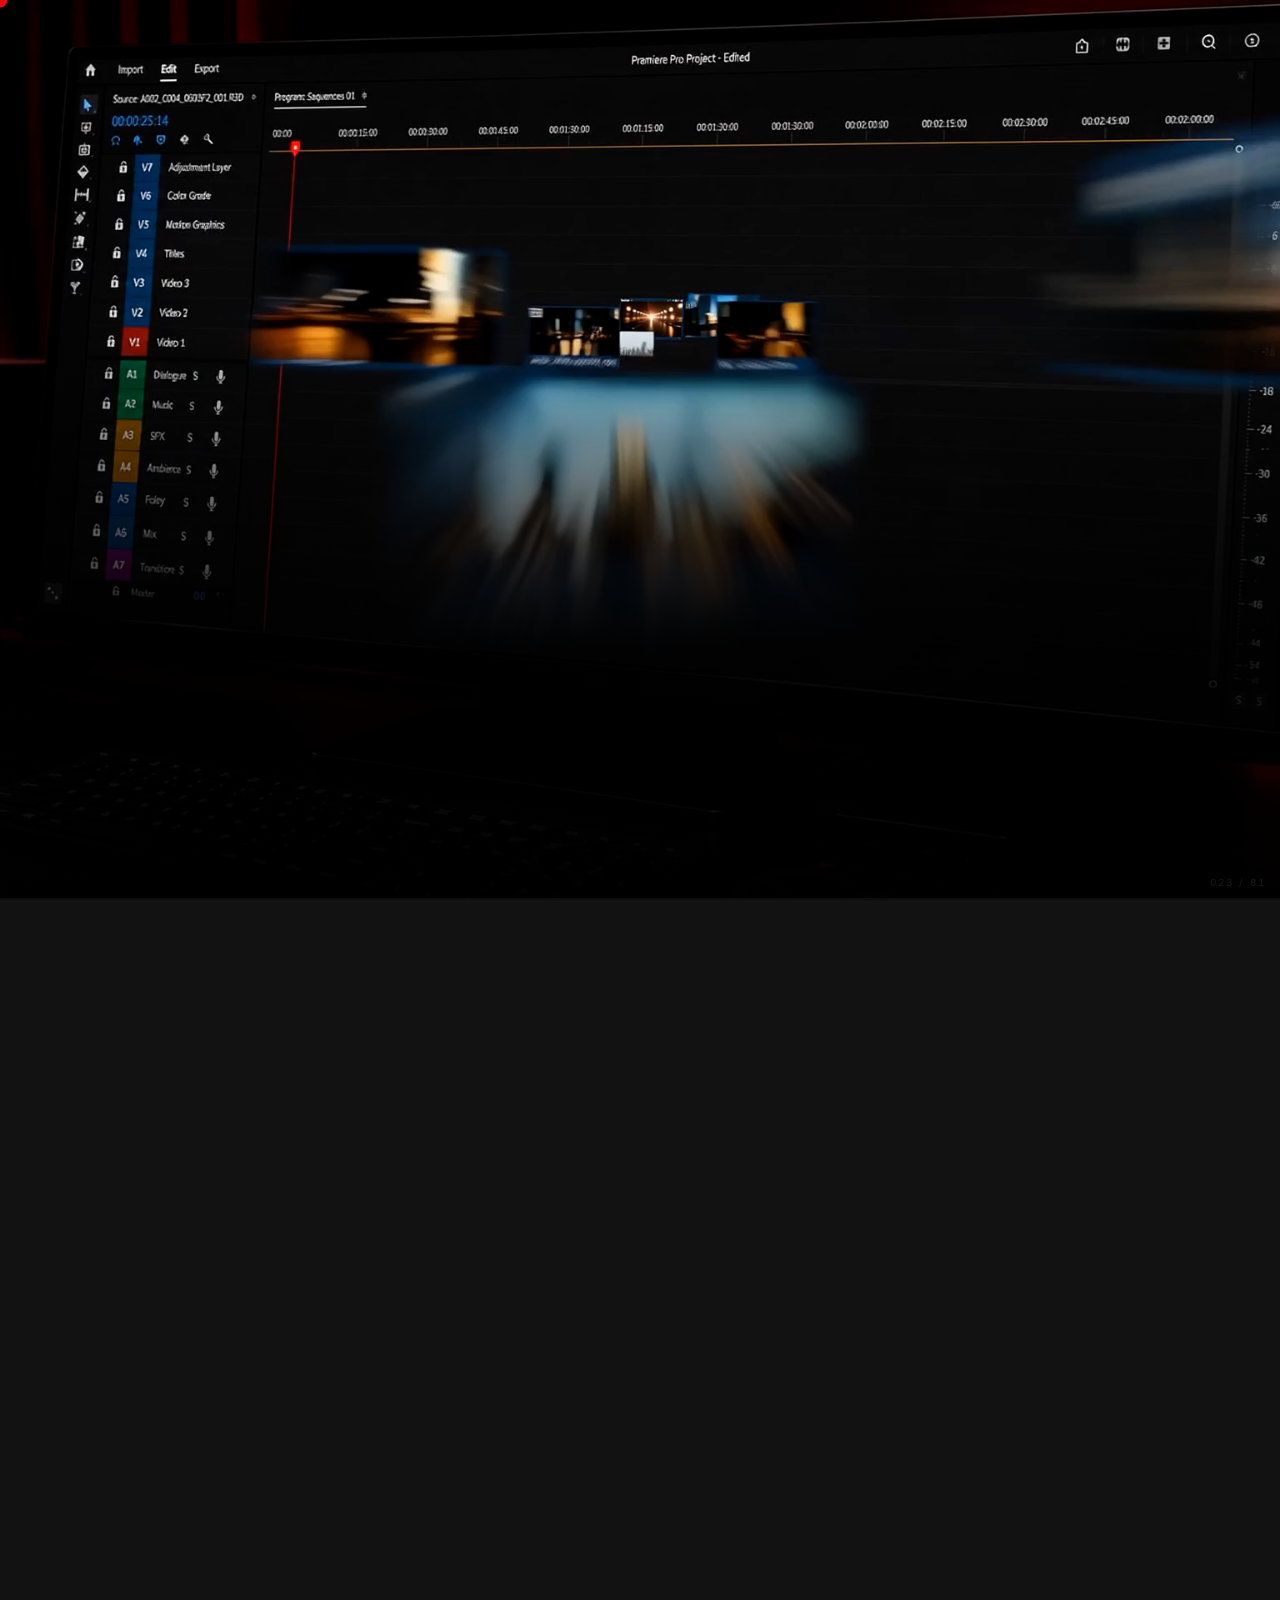
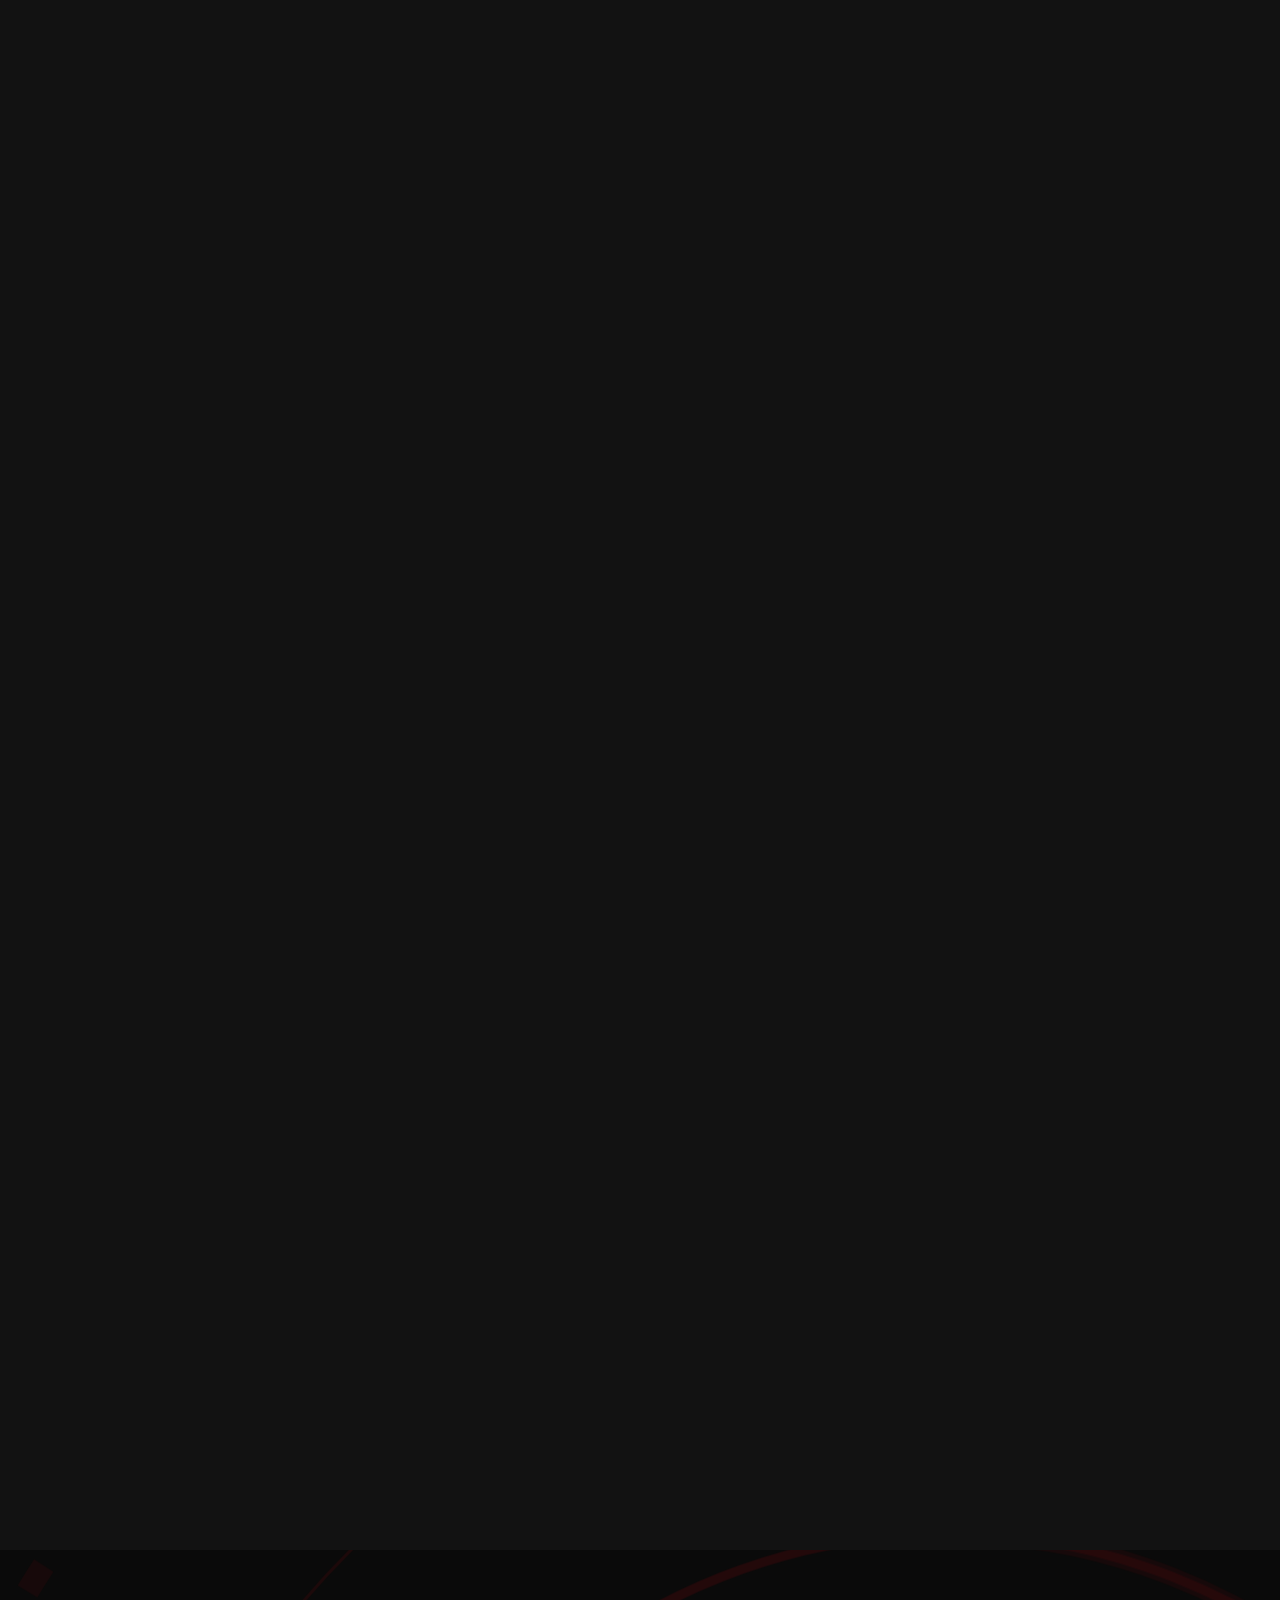
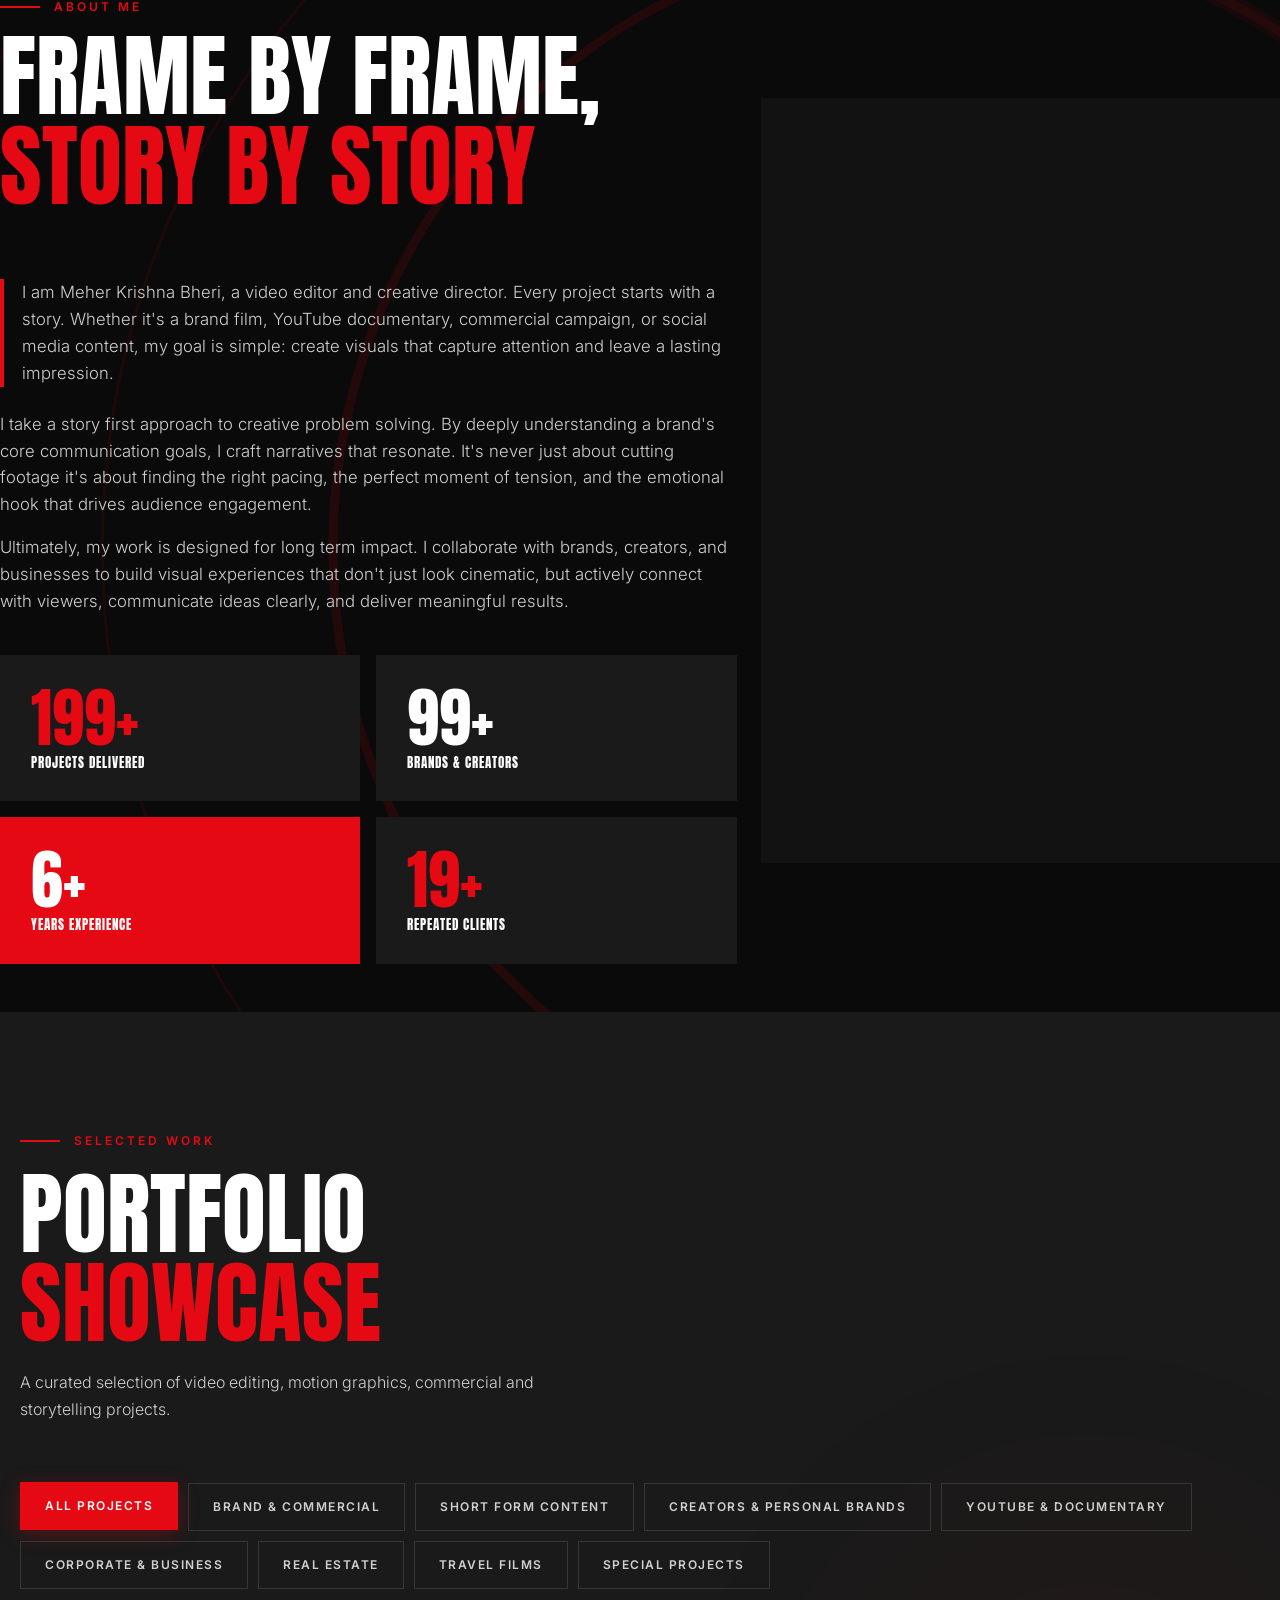
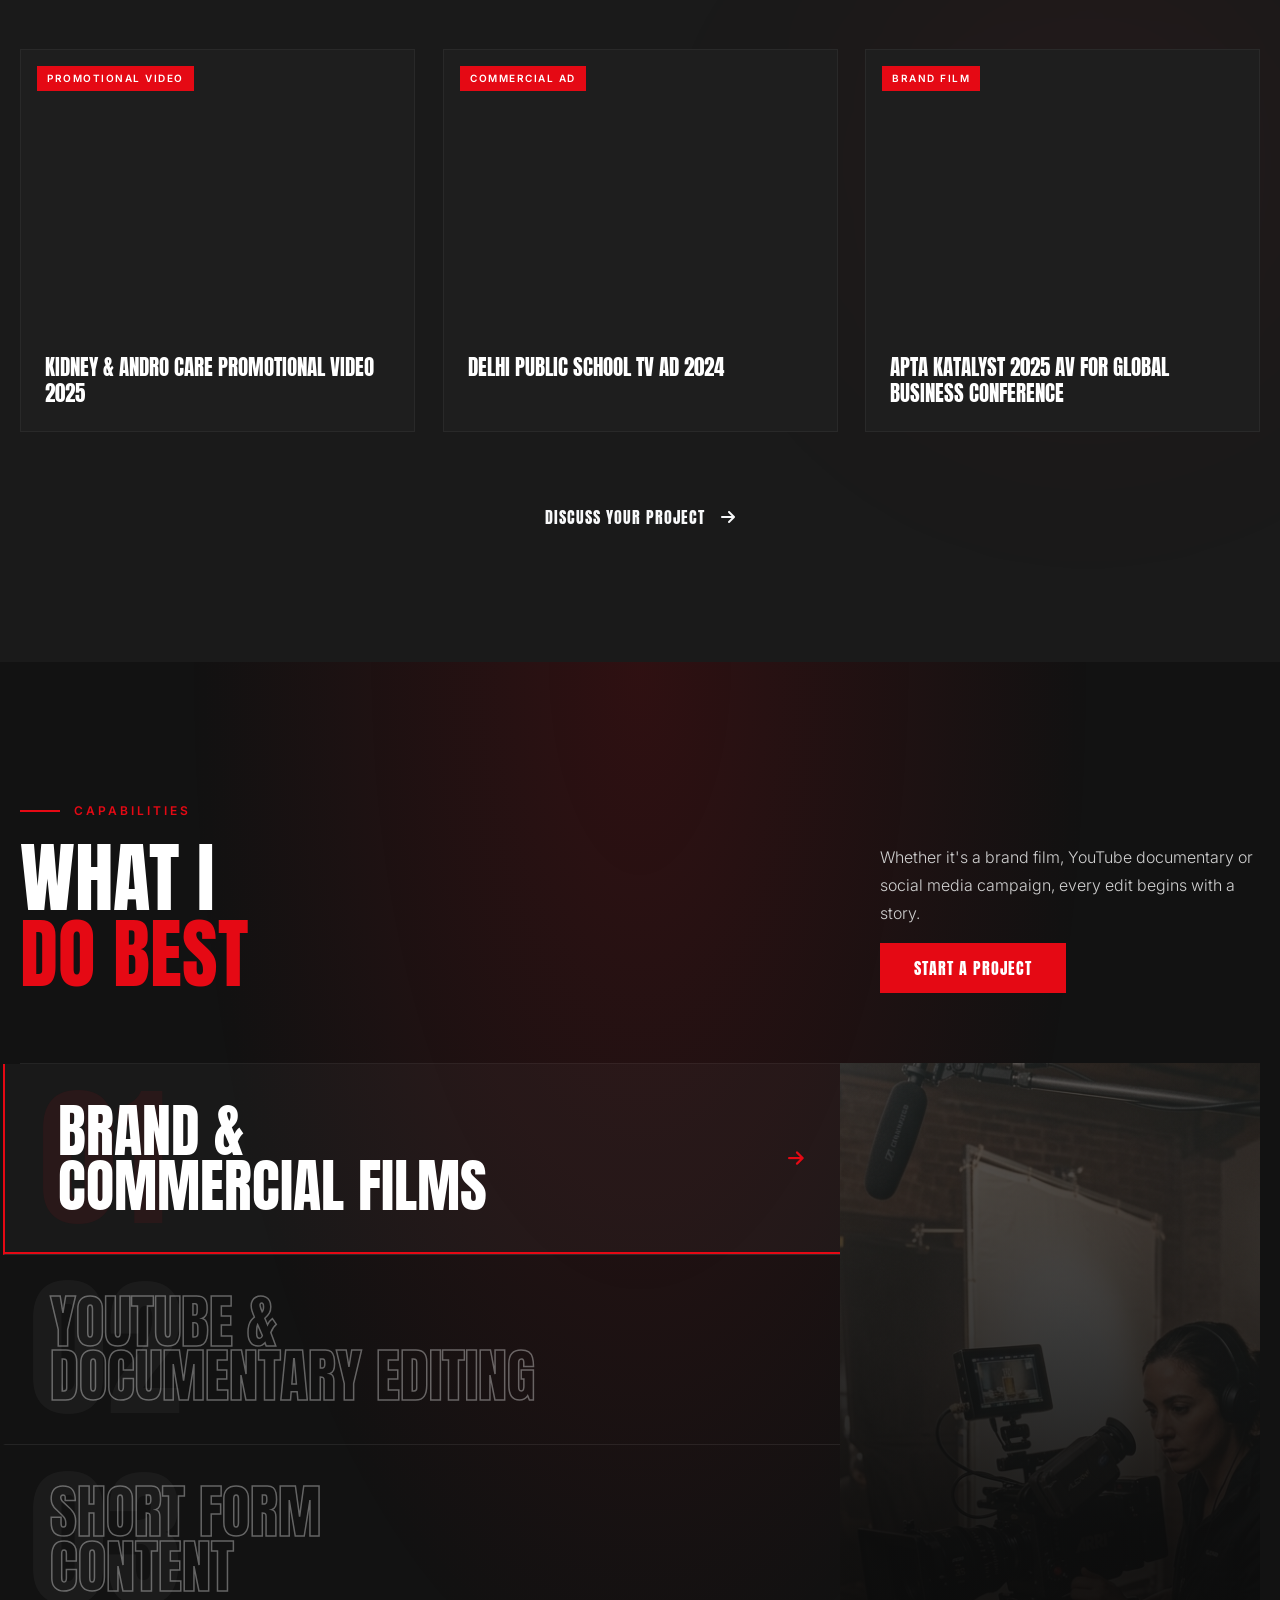
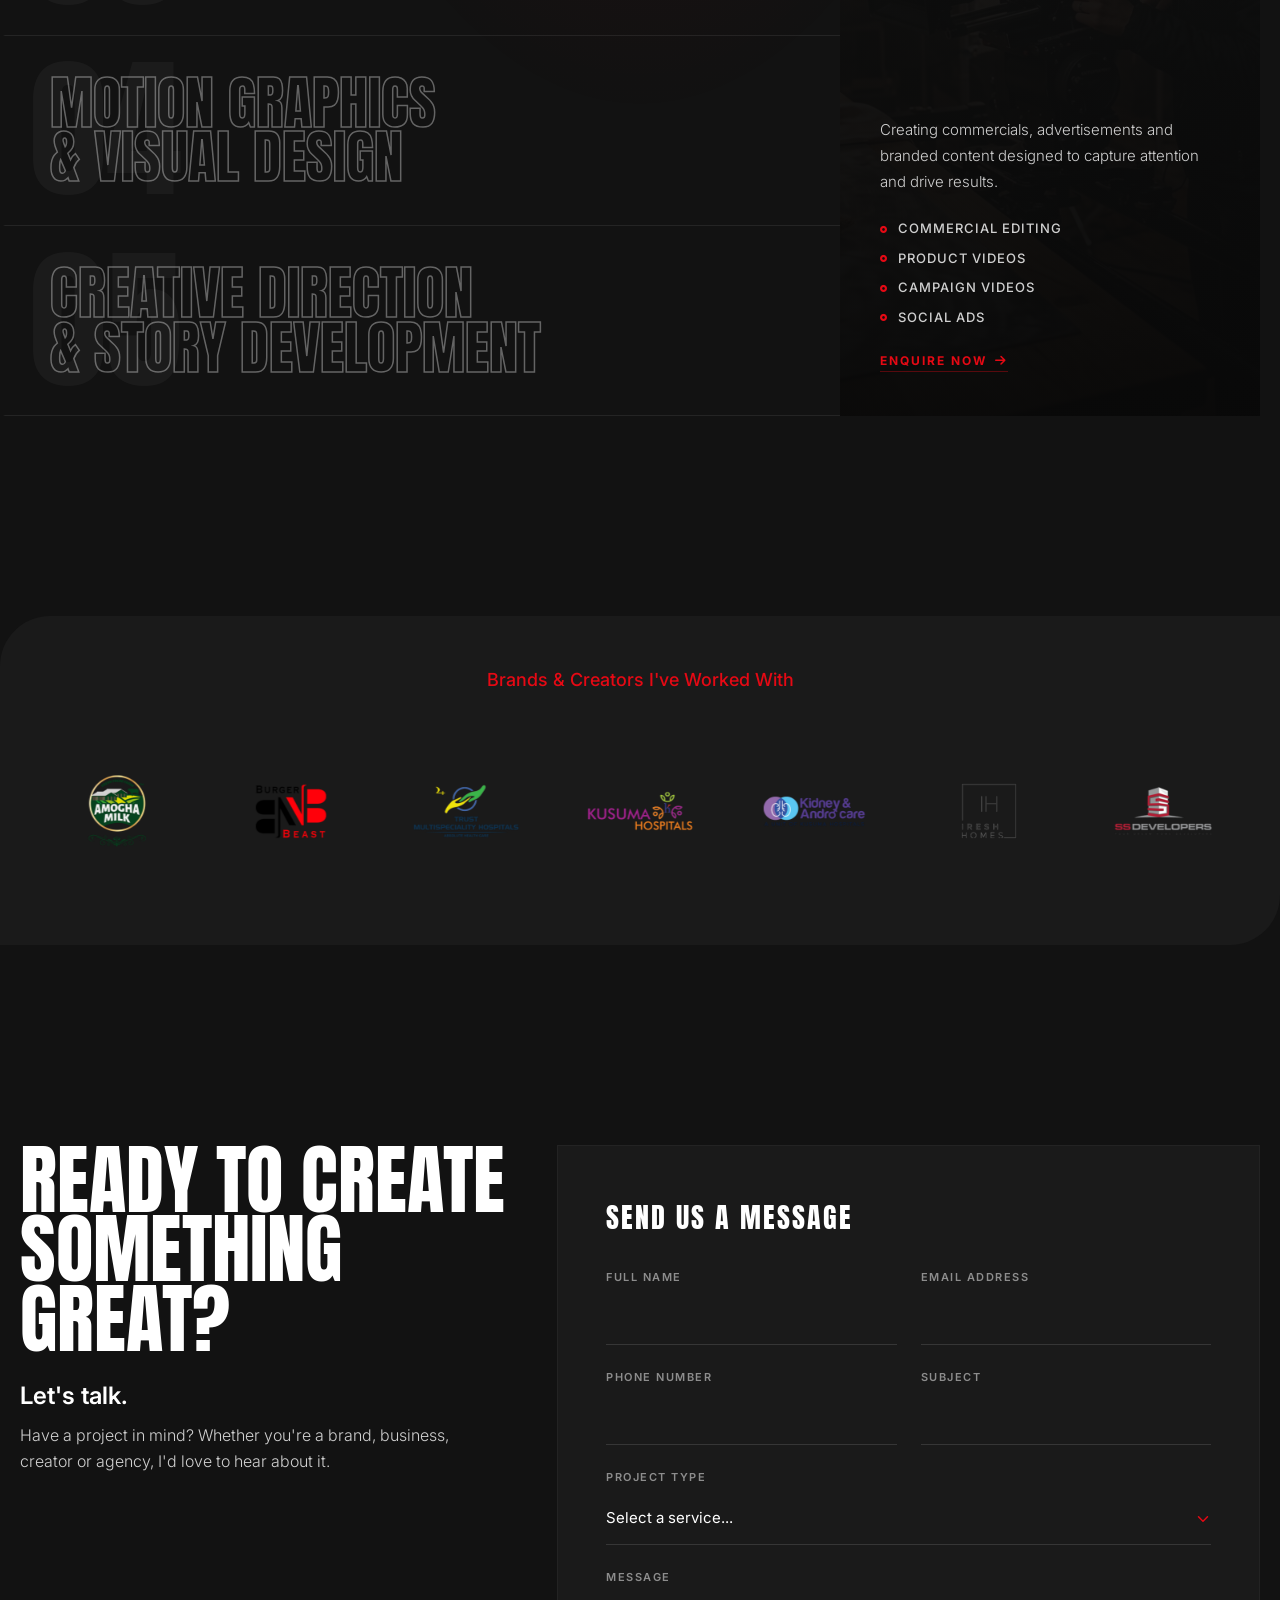
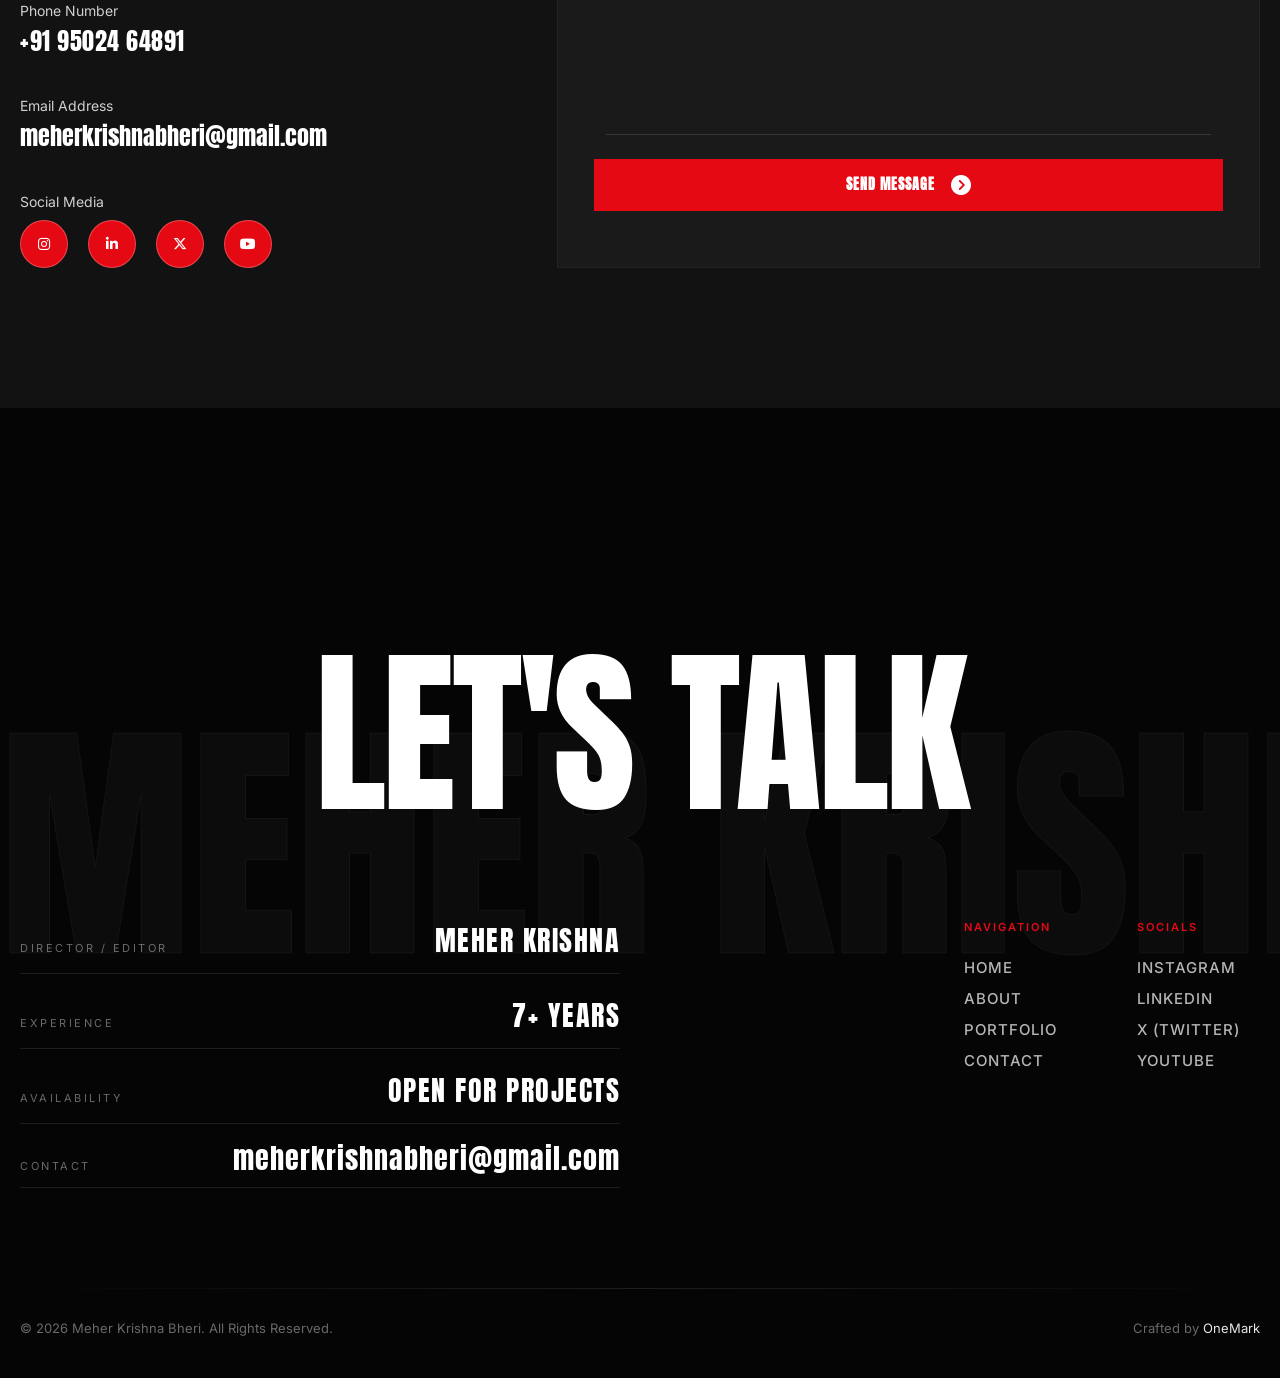
<file: index.html>
<!DOCTYPE html>
<html lang="en">
<head>
    <meta charset="UTF-8">
    <meta name="viewport" content="width=device-width, initial-scale=1.0">
    <title>Meher Krishna Bheri — Video Editor &amp; Creative Director</title>
    <meta name="description" content="Meher Krishna Bheri is a professional video editor and creative director with 7+ years of experience. Worked with 50+ brands, companies and startups to create highly engaging content.">
    <meta property="og:title" content="Meher Krishna Bheri — Video Editor &amp; Creative Director">
    <meta property="og:description" content="Transforming raw footage into compelling stories. 7+ years of experience, 50+ brands served.">
    <meta property="og:image" content="./assets/images/og-image.jpg">
    <meta property="og:url" content="https://meherkrishna.com/">

    <!-- Favicon -->
    <link rel="icon" type="image/png" href="./assets/images/Favicon.png">

    <!-- Google Fonts -->
    <link rel="preconnect" href="https://fonts.googleapis.com">
    <link rel="preconnect" href="https://fonts.gstatic.com" crossorigin>
    <link rel="preconnect" href="https://cdn.jsdelivr.net" crossorigin>
    <link rel="preconnect" href="https://cdnjs.cloudflare.com" crossorigin>
    <link href="https://fonts.googleapis.com/css2?family=Anton&family=Inter:wght@300;400;500;600;700&display=swap" rel="stylesheet">
    <!-- Bootstrap 5 -->
    <link rel="stylesheet" href="https://cdn.jsdelivr.net/npm/bootstrap@5.3.2/dist/css/bootstrap.min.css">
    <!-- Font Awesome 6 -->
    <link rel="stylesheet" href="https://cdnjs.cloudflare.com/ajax/libs/font-awesome/6.5.0/css/all.min.css">
    <!-- Swiper CSS -->
    <link rel="stylesheet" href="https://cdn.jsdelivr.net/npm/swiper@11/swiper-bundle.min.css">
    <!-- Custom CSS -->
    <link rel="stylesheet" href="./assets/css/main.css">
    <link rel="stylesheet" href="./assets/css/responsive.css">
</head>
<body>



    <!-- Main Section -->
    <main>

        <!-- ============================================
             TIMELINE SCROLLYTELLING SECTION
             ============================================ -->
        <section id="timeline-section">

            <!-- Loading screen -->
            <div id="tl-loader">
                <div class="tl-spinner-ring"></div>
                <p class="tl-loader-text">Loading sequence<span class="tl-dots"></span></p>
            </div>

            <!-- The outer spacer drives scroll distance -->
            <div class="timeline-scroll-spacer">
                <div class="timeline-sticky-container">

                    <!-- Canvas renders each frame -->
                    <canvas id="timeline-canvas"></canvas>

                    <!-- ── Hero Overlay · 0–30% · Full bottom panel ── -->
                    <div class="tl-overlay tl-hero-overlay" id="tl-text-0">
                        <div class="tl-hero-inner hero-container">
                            <!-- Top row: name + description -->
                            <div class="d-flex flex-column flex-md-row gspace-2 justify-content-between align-items-start align-items-md-center mb-0">
                                <div class="home-title-container text-md-start">
                                    <h1 id="tl-beat-name" class="text-md-start">Meher Krishna Bheri</h1>
                                    <p id="tl-beat-tagline" class="hero-tagline text-md-start" style="font-family: var(--font-family-2); font-size: 15px; color: var(--accent-color); font-weight: 600; letter-spacing: 2px; text-transform: uppercase; margin-top: 8px; max-width: none; margin-left: 0;">Turning Ideas Into Visual Stories <span class="hide-on-mobile">That Engage, Inspire & Convert</span></p>
                                </div>
                                <div class="home-avatar-container text-md-start" id="tl-beat-desc">
                                    <p class="hero-supporting-copy">Helping brands, creators and businesses <br class="d-md-none">turn ideas into stories people remember.</p>
                                    <div class="d-flex flex-row flex-wrap align-items-center gspace-2 mt-3" id="tl-beat-badges">
                                        <div class="banner-exp-badge">
                                            <span class="banner-exp-number"><span data-count="7">0</span><span class="stat-plus">+</span></span>
                                            <span class="banner-exp-label text-start">Years<br>Experience</span>
                                        </div>
                                        <div class="stat-divider" style="width: 1px; height: 40px; background: rgba(255,255,255,0.2);"></div>
                                        <div class="banner-exp-badge">
                                            <span class="banner-exp-number"><span data-count="200">0</span><span class="stat-plus">+</span></span>
                                            <span class="banner-exp-label text-start">Projects<br>Delivered</span>
                                        </div>
                                        <div class="stat-divider hide-on-mobile" style="width: 1px; height: 40px; background: rgba(255,255,255,0.2);"></div>
                                        <div class="banner-exp-badge hide-on-mobile">
                                            <span class="banner-exp-number"><span data-count="100">0</span>+</span>
                                            <span class="banner-exp-label">Brands &<br>Creators</span>
                                        </div>
                                    </div>
                                    <div class="d-flex flex-row hero-btns-container mt-2" id="tl-beat-btns">
                                        <a href="#section-projects" class="btn btn-accent hero-btn">
                                            Visit Portfolio
                                        </a>
                                        <a href="#contact-section" class="btn btn-outline-light hero-btn hero-btn-secondary">
                                            Get in Touch
                                        </a>
                                    </div>
                                </div>
                            </div>
                            <!-- Divider -->
                            <div class="home-divider hide-on-mobile" id="tl-beat-divider"></div>
                            <!-- Bottom row: social -->
                            <div class="d-flex flex-column flex-md-row w-100 align-items-center justify-content-end hero-bottom-row">
                                <div class="d-flex flex-row flex-wrap align-items-center hero-social-container" id="tl-beat-social">
                                    <a href="https://www.instagram.com/meher_onemark" class="social-icon social-icon--circle" target="_blank" aria-label="Instagram"><i class="fa-brands fa-instagram"></i></a>
                                    <a href="https://www.linkedin.com/in/meherkrishnabheri" class="social-icon social-icon--circle" target="_blank" aria-label="LinkedIn"><i class="fa-brands fa-linkedin-in"></i></a>
                                    <a href="https://x.com/meherkrishna5?s=11" class="social-icon social-icon--circle" target="_blank" aria-label="X Twitter"><i class="fa-brands fa-x-twitter"></i></a>
                                    <a href="https://www.youtube.com/@meherkrishna1103" class="social-icon social-icon--circle" target="_blank" aria-label="YouTube"><i class="fa-brands fa-youtube"></i></a>
                                </div>
                            </div>
                        </div>
                        <!-- Scroll hint -->
                        <div class="tl-scroll-hint tl-hero-scroll-hint" id="tl-beat-hint">
                            <span></span>
                            <span></span>
                            <span></span>
                        </div>
                    </div>



                    <div class="tl-progress-track">
                        <div class="tl-progress-fill" id="tl-progress"></div>
                    </div>

                    <!-- Frame counter (dev hint, subtle) -->
                    <div class="tl-frame-counter" id="tl-frame-counter"></div>

                </div>
            </div>
        </section>



        <!-- About Me Section -->
        <div id="section-about"></div>
        <section class="section-about-me position-relative overflow-hidden pt-4 pt-lg-5 pb-4 pb-lg-5" id="section-about">
            <!-- Cinematic Background Graphic -->
            <div class="about-bg-graphic" id="about-bg-graphic" aria-hidden="true">
                <svg viewBox="0 0 1000 1000" xmlns="http://www.w3.org/2000/svg" preserveAspectRatio="xMidYMid slice">
                    <!-- Concentric abstract timeline arcs (Thicker and brighter for visibility) -->
                    <circle cx="700" cy="500" r="400" stroke="var(--accent-color)" stroke-width="6" fill="none" opacity="0.8" />
                    <circle cx="700" cy="500" r="550" stroke="var(--accent-color)" stroke-width="2" fill="none" opacity="0.6" />
                    <circle cx="700" cy="500" r="700" stroke="var(--accent-color)" stroke-width="15" fill="none" opacity="0.4" stroke-dasharray="20 40" />
                    <circle cx="700" cy="500" r="850" stroke="var(--accent-color)" stroke-width="4" fill="none" opacity="0.3" />
                    <path d="M 700 -100 A 600 600 0 0 1 700 1100" stroke="var(--accent-color)" stroke-width="30" fill="none" opacity="0.2" stroke-linecap="round" />
                    <path d="M 700 100 A 400 400 0 0 1 700 900" stroke="var(--accent-color)" stroke-width="12" fill="none" opacity="0.4" stroke-linecap="round" />
                </svg>
            </div>
            <style>
                .about-bg-graphic {
                    position: absolute;
                    top: -10%;
                    right: -10%;
                    width: 120%;
                    height: 120%;
                    z-index: 0;
                    pointer-events: none;
                    opacity: 0.15; /* Increased opacity from 0.05 to 0.15 for better visibility */
                    transform: translateY(var(--bg-parallax, 0px));
                    will-change: transform;
                }
                .about-bg-graphic svg {
                    width: 100%;
                    height: 100%;
                }
            </style>
            <div class="hero-container position-relative z-2">
                <!-- Main Content Area: Two-Column Layout with Integrated Grid -->
                <div class="row g-4 align-items-center">
                    
                    <!-- Left Column: Biography & Stats -->
                    <div class="col-lg-7 reveal-once about-text-container d-flex flex-column">
                        <style>
                            /* ABOUT ME Heading */
                            .anim-heading {
                                opacity: 0;
                                transform: translateY(20px);
                                transition: opacity 0.6s cubic-bezier(0.16, 1, 0.3, 1), transform 0.6s cubic-bezier(0.16, 1, 0.3, 1);
                            }
                            .about-text-container.visible .anim-heading {
                                opacity: 1;
                                transform: translateY(0);
                            }

                            /* Subtitle */
                            .anim-subtitle {
                                opacity: 0;
                                transform: translateY(10px);
                                transition: opacity 0.6s cubic-bezier(0.16, 1, 0.3, 1), transform 0.6s cubic-bezier(0.16, 1, 0.3, 1);
                                transition-delay: 100ms;
                            }
                            .about-text-container.visible .anim-subtitle {
                                opacity: 1;
                                transform: translateY(0);
                            }

                            /* Red Accent Line */
                            .anim-red-line {
                                position: relative;
                            }
                            .anim-red-line::before {
                                content: '';
                                position: absolute;
                                left: 0;
                                top: 0;
                                width: 2px;
                                height: 100%;
                                background-color: var(--accent-color);
                                transform-origin: top;
                                transform: scaleY(0);
                                transition: transform 0.7s cubic-bezier(0.16, 1, 0.3, 1);
                            }
                            .about-text-container.visible .anim-red-line::before {
                                transform: scaleY(1);
                            }

                            /* Paragraphs */
                            .anim-p {
                                opacity: 0;
                                transform: translateY(10px);
                                transition: opacity 0.6s cubic-bezier(0.16, 1, 0.3, 1), transform 0.6s cubic-bezier(0.16, 1, 0.3, 1);
                            }
                            .about-text-container.visible .anim-p {
                                opacity: 1;
                                transform: translateY(0);
                            }
                            .about-text-container.visible .anim-p:nth-child(1) { transition-delay: 150ms; }
                            .about-text-container.visible .anim-p:nth-child(2) { transition-delay: 250ms; }
                            .about-text-container.visible .anim-p:nth-child(3) { transition-delay: 350ms; }
                            .about-text-container.visible .anim-p:nth-child(4) { transition-delay: 350ms; } /* For mobile alt text */

                            /* Stat Cards */
                            .anim-stat {
                                opacity: 0;
                                transform: translateY(15px);
                                transition: opacity 0.6s cubic-bezier(0.16, 1, 0.3, 1), transform 0.6s cubic-bezier(0.16, 1, 0.3, 1);
                            }
                            .about-text-container.visible .anim-stat {
                                opacity: 1;
                                transform: translateY(0);
                            }
                            .about-text-container.visible .col:nth-child(1) .anim-stat { transition-delay: 0ms; }
                            .about-text-container.visible .col:nth-child(2) .anim-stat { transition-delay: 100ms; }
                            .about-text-container.visible .col:nth-child(3) .anim-stat { transition-delay: 200ms; }
                            .about-text-container.visible .col:nth-child(4) .anim-stat { transition-delay: 300ms; }
                            
                            /* Stat Card Hover Effects */
                            .stat-card-custom {
                                transition: transform 0.4s cubic-bezier(0.16, 1, 0.3, 1), box-shadow 0.4s cubic-bezier(0.16, 1, 0.3, 1), border-color 0.4s ease !important;
                                border: 1px solid transparent !important;
                            }
                            .about-text-container.visible .stat-card-custom:hover {
                                transform: translateY(-5px);
                                box-shadow: 0 15px 30px rgba(229, 9, 20, 0.15); /* Subtle red glow */
                                border-color: rgba(229, 9, 20, 0.4) !important;
                            }
                            .stat-card-custom h3 span {
                                display: inline-block;
                                transition: transform 0.4s cubic-bezier(0.16, 1, 0.3, 1);
                            }
                            .stat-card-custom:hover h3 span {
                                transform: scale(1.02);
                            }
                        </style>

                        <!-- Name Block matching the mockup -->
                        <div class="about-name-block order-1 mb-4 mb-lg-5">
                            <div class="portfolio-label anim-heading mb-3">
                                <span class="portfolio-label-line"></span>
                                <span class="portfolio-label-text">ABOUT ME</span>
                            </div>
                            <h2 class="portfolio-heading anim-subtitle">FRAME BY FRAME,<br><span style="color: var(--accent-color);">STORY BY STORY</span></h2>
                        </div>
                        
                        <div class="core-service-description mb-3 mb-lg-4 w-100 order-3 order-lg-2 mt-3 mt-lg-0">
                            <p class="about-p mobile-intro-p anim-p anim-red-line" style="padding-left: 20px;">
                                I am Meher Krishna Bheri, a video editor and creative director. Every project starts with a story. Whether it's a brand film, YouTube documentary, commercial campaign, or social media content, my goal is simple: create visuals that capture attention and leave a lasting impression.
                            </p>
                            <p class="about-p mb-0 mt-2 mt-lg-3 d-none d-md-block anim-p">
                                I take a story first approach to creative problem solving. By deeply understanding a brand's core communication goals, I craft narratives that resonate. It's never just about cutting footage it's about finding the right pacing, the perfect moment of tension, and the emotional hook that drives audience engagement.
                            </p>
                            <p class="about-p mb-0 mt-2 mt-lg-3 d-none d-md-block anim-p">
                                Ultimately, my work is designed for long term impact. I collaborate with brands, creators, and businesses to build visual experiences that don't just look cinematic, but actively connect with viewers, communicate ideas clearly, and deliver meaningful results.
                            </p>
                            <p class="about-p mb-0 mt-2 mt-lg-3 d-block d-md-none anim-p">
                                I take a story-first approach to editing, crafting narratives that connect with audiences and support each brand's goals. Every frame is designed to capture attention, communicate clearly, and leave a lasting impact.
                            </p>
                        </div>

                        <!-- 2x2 Stats Grid -->
                        <div class="row row-cols-2 g-2 g-lg-3 mt-1 mt-lg-0 order-2 order-lg-3">
                            <!-- Stat 1 -->
                            <div class="col">
                                <div class="card h-100 stat-card-custom anim-stat" style="background-color: #1a1a1a; border: none; padding: 30px;">
                                    <div class="d-flex flex-column">
                                        <h3 style="color: var(--accent-color); font-family: var(--font-family-1); font-size: clamp(3rem, 5vw, 4rem); margin-bottom: 0; line-height: 1;"><span data-count="200">0</span>+</h3>
                                        <h4 style="color: #ffffff; font-family: var(--font-family-1); font-size: clamp(0.75rem, 1vw, 0.85rem); letter-spacing: 1px; margin-bottom: 0; margin-top: 5px;">PROJECTS DELIVERED</h4>
                                    </div>
                                </div>
                            </div>
                            <!-- Stat 2 -->
                            <div class="col">
                                <div class="card h-100 stat-card-custom anim-stat" style="background-color: #1a1a1a; border: none; padding: 30px;">
                                    <div class="d-flex flex-column">
                                        <h3 style="color: #ffffff; font-family: var(--font-family-1); font-size: clamp(3rem, 5vw, 4rem); margin-bottom: 0; line-height: 1;"><span data-count="100">0</span>+</h3>
                                        <h4 style="color: #ffffff; font-family: var(--font-family-1); font-size: clamp(0.75rem, 1vw, 0.85rem); letter-spacing: 1px; margin-bottom: 0; margin-top: 5px;">BRANDS &amp; CREATORS</h4>
                                    </div>
                                </div>
                            </div>
                            <!-- Stat 3 (highlighted) -->
                            <div class="col">
                                <div class="card h-100 stat-card-custom anim-stat" style="background-color: var(--accent-color); border: none; padding: 30px;">
                                    <div class="d-flex flex-column">
                                        <h3 style="color: #ffffff; font-family: var(--font-family-1); font-size: clamp(3rem, 5vw, 4rem); margin-bottom: 0; line-height: 1;"><span data-count="7">0</span>+</h3>
                                        <h4 style="color: #ffffff; font-family: var(--font-family-1); font-size: clamp(0.75rem, 1vw, 0.85rem); letter-spacing: 1px; margin-bottom: 0; margin-top: 5px;">YEARS EXPERIENCE</h4>
                                    </div>
                                </div>
                            </div>
                            <!-- Stat 4 -->
                            <div class="col">
                                <div class="card h-100 stat-card-custom anim-stat" style="background-color: #1a1a1a; border: none; padding: 30px;">
                                    <div class="d-flex flex-column">
                                        <h3 style="color: var(--accent-color); font-family: var(--font-family-1); font-size: clamp(3rem, 5vw, 4rem); margin-bottom: 0; line-height: 1;"><span data-count="20">0</span>+</h3>
                                        <h4 style="color: #ffffff; font-family: var(--font-family-1); font-size: clamp(0.75rem, 1vw, 0.85rem); letter-spacing: 1px; margin-bottom: 0; margin-top: 5px;">REPEATED CLIENTS</h4>
                                    </div>
                                </div>
                            </div>
                        </div>
                    </div>

                    <!-- Right Column: Portrait Image -->
                    <div class="col-lg-5 reveal-repeat portrait-anim-container" style="--reveal-delay: 200ms">
                        <style>
                            /* Override generic reveal fade/slide for this specific container */
                            .portrait-anim-container.reveal-repeat {
                                opacity: 1 !important;
                                transform: none !important;
                                transition: none !important;
                            }

                            .about-image-wrapper {
                                position: relative;
                                width: 100%;
                                height: 100%;
                                min-height: 400px;
                                display: block;
                            }

                            /* Background Glow */
                            .about-image-glow {
                                position: absolute;
                                top: 50%;
                                left: 50%;
                                transform: translate(-50%, -50%);
                                width: 80%;
                                height: 80%;
                                background: radial-gradient(circle, rgba(229, 9, 20, 0.4) 0%, rgba(18, 18, 18, 0) 70%);
                                filter: blur(60px);
                                z-index: 0;
                                pointer-events: none;
                                opacity: 0; /* Hidden initially */
                                transition: opacity 1.2s cubic-bezier(0.16, 1, 0.3, 1);
                            }

                            .portrait-anim-container.visible .about-image-glow {
                                opacity: 1;
                                transition-delay: calc(var(--reveal-delay, 0ms) + 400ms);
                            }

                            /* Mask Reveal - Sweeps left to right using a robust physical overlay */
                            .portrait-mask {
                                position: relative;
                                overflow: hidden; /* Prevent the scaled image from overflowing */
                                width: 100%;
                                height: 100%;
                            }
                            
                            .portrait-mask::after {
                                content: "";
                                position: absolute;
                                top: -1px; right: -1px; bottom: -1px; left: -1px; /* Small overlap to prevent bleed */
                                background-color: var(--secondary); /* Matches body background perfectly */
                                z-index: 5;
                                transform-origin: right center;
                                transition: transform 1.2s cubic-bezier(0.16, 1, 0.3, 1);
                                will-change: transform;
                            }

                            .portrait-anim-container.visible .portrait-mask::after {
                                transform: scaleX(0); /* Sweeps the mask off to the right */
                                transition-delay: var(--reveal-delay, 0ms);
                            }

                            /* Subtle Scale Animation */
                            .portrait-scale-wrapper {
                                transform: scale(1.05);
                                transform-origin: center center;
                                transition: transform 1.2s cubic-bezier(0.16, 1, 0.3, 1);
                                will-change: transform;
                            }

                            .portrait-anim-container.visible .portrait-scale-wrapper {
                                transform: scale(1);
                                transition-delay: var(--reveal-delay, 0ms);
                            }

                            /* Base Image Setup */
                            .about-portrait {
                                width: 100%;
                                height: auto;
                                display: block;
                                will-change: opacity, transform;
                            }

                            .portrait-bw {
                                position: relative;
                                z-index: 1;
                                opacity: 1 !important; /* Guarantee visibility even if cached scripts add .reveal */
                                transform: none !important;
                            }

                            /* Color Image - Fades in on Hover */
                            .portrait-color {
                                position: absolute;
                                top: 0;
                                left: 0;
                                z-index: 2;
                                opacity: 0 !important;
                                transform: none !important;
                                transition: opacity 0.6s cubic-bezier(0.4, 0, 0.2, 1) !important;
                            }

                            .about-image-wrapper:hover .portrait-color {
                                opacity: 1 !important;
                            }
                        </style>
                        <div class="about-image-wrapper">
                            <div class="about-image-glow"></div>
                            <div class="portrait-mask">
                                <div class="portrait-scale-wrapper">
                                    <img loading="lazy" decoding="async" src="./assets/images/meher-portrait-bw.jpg" alt="Meher Krishna Bheri - Creative Director" class="img-fluid about-portrait portrait-bw">
                                    <img loading="lazy" decoding="async" src="./assets/images/meher-portrait.jpg" alt="Meher Krishna Bheri - Creative Director Color" class="img-fluid about-portrait portrait-color">
                                </div>
                            </div>
                        </div>
                    </div>

                    <!-- Inline Observer to bypass JS cache and timing issues -->
                    <script>
                        (function() {
                            if (!window.IntersectionObserver) return;
                            
                            // Number counter logic
                            function animateCounters(container) {
                                if (container.dataset.counted === 'true') return;
                                container.dataset.counted = 'true';
                                
                                const counters = container.querySelectorAll('[data-count]');
                                counters.forEach(function(counter, idx) {
                                    const target = +counter.getAttribute('data-count');
                                    const duration = 1500;
                                    const delay = idx * 100; // stagger start times
                                    
                                    setTimeout(function() {
                                        let start = null;
                                        function step(timestamp) {
                                            if (!start) start = timestamp;
                                            const progress = Math.min((timestamp - start) / duration, 1);
                                            // Smooth ease-out curve
                                            const ease = 1 - Math.pow(1 - progress, 4);
                                            counter.innerText = Math.floor(ease * target);
                                            if (progress < 1) {
                                                window.requestAnimationFrame(step);
                                            } else {
                                                counter.innerText = target;
                                            }
                                        }
                                        window.requestAnimationFrame(step);
                                    }, delay);
                                });
                            }

                            // Observer for repeatable reveals (Portrait)
                            var repeatObserver = new IntersectionObserver(function(entries) {
                                entries.forEach(function(entry) {
                                    if (entry.isIntersecting) {
                                        entry.target.classList.add('visible');
                                    } else {
                                        entry.target.classList.remove('visible');
                                    }
                                });
                            }, { threshold: 0.05, rootMargin: '150px 0px 150px 0px' });

                            // Observer for one-time reveals (Text & Stats)
                            var onceObserver = new IntersectionObserver(function(entries) {
                                entries.forEach(function(entry) {
                                    if (entry.isIntersecting) {
                                        entry.target.classList.add('visible');
                                        animateCounters(entry.target);
                                        onceObserver.unobserve(entry.target);
                                    }
                                });
                            }, { threshold: 0.1, rootMargin: '0px 0px -50px 0px' });
                            
                            // Let the browser paint, then attach observers
                            setTimeout(function() {
                                document.querySelectorAll('.reveal-repeat').forEach(function(el) {
                                    repeatObserver.observe(el);
                                });
                                document.querySelectorAll('.reveal-once').forEach(function(el) {
                                    onceObserver.observe(el);
                                });
                            }, 50);

                            // Subtle Parallax for Cinematic Background Graphic
                            var bgGraphic = document.getElementById('about-bg-graphic');
                            var aboutSection = document.getElementById('section-about');
                            if (bgGraphic && aboutSection) {
                                window.addEventListener('scroll', function() {
                                    // Use requestAnimationFrame for smooth performance
                                    window.requestAnimationFrame(function() {
                                        var sectionRect = aboutSection.getBoundingClientRect();
                                        // Only parallax when section is somewhat in view
                                        if (sectionRect.top < window.innerHeight && sectionRect.bottom > 0) {
                                            var parallaxOffset = sectionRect.top * 0.15; 
                                            bgGraphic.style.setProperty('--bg-parallax', parallaxOffset + 'px');
                                        }
                                    });
                                }, { passive: true });
                            }
                        })();
                    </script>

                </div>
            </div>
        </section>

        <!-- Portfolio Showcase Section -->
        <div id="section-projects"></div>
        <section class="section section-portfolio bg-accent-color-5">
            <div class="hero-container">

                <!-- Section Header -->
                <div class="portfolio-section-header">
                    <div class="portfolio-label">
                        <span class="portfolio-label-line"></span>
                        <span class="portfolio-label-text">Selected Work</span>
                    </div>
                    <h2 class="portfolio-heading">Portfolio<br><span style="color: var(--accent-color);">Showcase</span></h2>
                    <p class="portfolio-subtitle">A curated selection of video editing, motion graphics, commercial and storytelling projects.</p>
                </div>

                <!-- Category Filters -->
                <div class="portfolio-filters" id="portfolio-filters">
                    <button class="pf-btn pf-btn--active" data-filter="all">All Projects</button>
                    <button class="pf-btn" data-filter="brand-commercial">Brand &amp; Commercial</button>
                    <button class="pf-btn" data-filter="short-form-content">Short Form Content</button>
                    <button class="pf-btn" data-filter="creators-personal-brands">Creators &amp; Personal Brands</button>
                    <button class="pf-btn" data-filter="youtube-documentary">YouTube &amp; Documentary</button>
                    <button class="pf-btn" data-filter="corporate-business">Corporate &amp; Business</button>
                            <button class="pf-btn" data-filter="real-estate">Real Estate</button>
                    <button class="pf-btn" data-filter="travel-films">Travel Films</button>
                    <button class="pf-btn" data-filter="special-projects">Special Projects</button>
                </div>

                <!-- Portfolio Cards Grid -->
                <style>
                    /* Portfolio Premium Hover Interactions */
                    .portfolio-card {
                        transition: box-shadow 0.5s ease, transform 0.5s ease;
                        position: relative;
                        overflow: hidden; /* To contain the red line if needed */
                    }
                    .portfolio-card::after {
                        content: '';
                        position: absolute;
                        bottom: 0;
                        left: 0;
                        width: 0;
                        height: 3px;
                        background-color: var(--accent-color);
                        transition: width 0.5s cubic-bezier(0.16, 1, 0.3, 1);
                        z-index: 10;
                    }
                    .portfolio-card:hover::after {
                        width: 100%;
                    }
                    .portfolio-card:hover {
                        transform: translateY(-4px);
                        box-shadow: 0 20px 40px rgba(0,0,0,0.4);
                    }
                    .portfolio-card__bg {
                        transition: transform 0.7s cubic-bezier(0.16, 1, 0.3, 1) !important;
                    }
                    .portfolio-card:hover .portfolio-card__bg {
                        transform: scale(1.05) !important;
                    }
                    .portfolio-card__play {
                        transition: transform 0.4s cubic-bezier(0.175, 0.885, 0.32, 1.275) !important;
                    }
                    .portfolio-card:hover .portfolio-card__play {
                        transform: scale(1.1) !important;
                    }
                </style>
                <div class="portfolio-grid" id="portfolio-grid">
                </div><!-- /.portfolio-grid -->

                <!-- View All CTA -->
                <div class="portfolio-cta-row">
                    <a href="#contact-section" class="btn btn-outline-light rounded-0">
                        Discuss Your Project <i class="fa-solid fa-arrow-right ms-2"></i>
                    </a>
                </div>

            </div>
        </section>

        <!-- Modal Video Section -->
        <div class="section p-0">
            <div id="modal-overlay" class="modal-overlay">
                <span class="my-close" id="modal-close-btn"><i class="fa-solid fa-xmark"></i></span>
                <div class="my-modal">
                    <iframe id="my-video-frame" allowfullscreen title="Video Player"></iframe>
                </div>
            </div>
        </div>

        <!-- Service Section -->
        <div id="section-services"></div>
        <section class="section service-content-banner">
            <div class="hero-container">

                <!-- Section Header -->
                <div class="svc-header">
                    <div class="svc-header__left">
                        <div class="portfolio-label">
                            <span class="portfolio-label-line"></span>
                            <span class="portfolio-label-text">Capabilities</span>
                        </div>
                        <h2 class="svc-heading">What I<br><span style="color:var(--accent-color)">Do Best</span></h2>
                    </div>
                    <div class="svc-header__right">
                        <p>Whether it's a brand film, YouTube documentary or social media campaign, every edit begins with a story.</p>
                        <a href="#contact-section" class="btn btn-accent mt-3">Start a Project</a>
                    </div>
                </div>

                <!-- Main Interactive Area -->
                <div class="svc-layout">

                    <!-- Left: Service Names -->
                    <style>
                        /* Services Premium Hover Interactions */
                        .svc-list {
                            transition: opacity 0.4s ease;
                        }
                        .svc-list:hover .svc-item:not(:hover) {
                            opacity: 0.4;
                            transform: scale(0.98);
                        }
                        .svc-item {
                            transition: opacity 0.4s cubic-bezier(0.16, 1, 0.3, 1), transform 0.4s cubic-bezier(0.16, 1, 0.3, 1), color 0.4s ease;
                            border-left: 2px solid transparent;
                            padding-left: 15px; /* Offset for the border */
                            margin-left: -17px;
                        }
                        .svc-item:hover, .svc-item--active {
                            border-left-color: var(--accent-color);
                        }
                    </style>
                    <div class="svc-list" id="svc-list">

                        <!-- Item 1 -->
                        <div class="svc-item svc-item--active" data-svc="1">
                            <div class="svc-item__inner">
                                <span class="svc-item__index">01</span>
                                <h3 class="svc-item__name">Brand &amp;<br>Commercial Films</h3>
                                <span class="svc-item__arrow"><i class="fa-solid fa-arrow-right"></i></span>
                            </div>
                            <div class="svc-item__bar"></div>
                        </div>

                        <!-- Item 2 -->
                        <div class="svc-item" data-svc="2">
                            <div class="svc-item__inner">
                                <span class="svc-item__index">02</span>
                                <h3 class="svc-item__name">YouTube &amp;<br>Documentary Editing</h3>
                                <span class="svc-item__arrow"><i class="fa-solid fa-arrow-right"></i></span>
                            </div>
                            <div class="svc-item__bar"></div>
                        </div>

                        <!-- Item 3 -->
                        <div class="svc-item" data-svc="3">
                            <div class="svc-item__inner">
                                <span class="svc-item__index">03</span>
                                <h3 class="svc-item__name">Short Form<br>Content</h3>
                                <span class="svc-item__arrow"><i class="fa-solid fa-arrow-right"></i></span>
                            </div>
                            <div class="svc-item__bar"></div>
                        </div>

                        <!-- Item 4 -->
                        <div class="svc-item" data-svc="4">
                            <div class="svc-item__inner">
                                <span class="svc-item__index">04</span>
                                <h3 class="svc-item__name">Motion Graphics<br>&amp; Visual Design</h3>
                                <span class="svc-item__arrow"><i class="fa-solid fa-arrow-right"></i></span>
                            </div>
                            <div class="svc-item__bar"></div>
                        </div>

                        <!-- Item 5 -->
                        <div class="svc-item" data-svc="5">
                            <div class="svc-item__inner">
                                <span class="svc-item__index">05</span>
                                <h3 class="svc-item__name">Creative Direction<br>&amp; Story Development</h3>
                                <span class="svc-item__arrow"><i class="fa-solid fa-arrow-right"></i></span>
                            </div>
                            <div class="svc-item__bar"></div>
                        </div>

                    </div><!-- /.svc-list -->

                    <!-- Right: Detail Panel -->
                    <div class="svc-panel" id="svc-panel">

                        <!-- Panel 1 -->
                        <div class="svc-panel__item svc-panel__item--active" data-panel="1">
                            <div class="svc-panel__bg" style="background-image: url('./assets/images/service_brand_commercial_1781007768016.png')"></div>
                            <div class="svc-panel__content">
                                <p class="svc-panel__desc">Creating commercials, advertisements and branded content designed to capture attention and drive results.</p>
                                <ul class="svc-panel__capabilities">
                                    <li><i class="fa-solid fa-circle-dot"></i> Commercial editing</li>
                                    <li><i class="fa-solid fa-circle-dot"></i> Product videos</li>
                                    <li><i class="fa-solid fa-circle-dot"></i> Campaign videos</li>
                                    <li><i class="fa-solid fa-circle-dot"></i> Social ads</li>
                                </ul>
                                <a href="#contact-section" class="svc-panel__cta">Enquire Now <i class="fa-solid fa-arrow-right"></i></a>
                            </div>
                        </div>

                        <!-- Panel 2 -->
                        <div class="svc-panel__item" data-panel="2">
                            <div class="svc-panel__bg" style="background-image: url('./assets/images/service_youtube_documentary_1781007779761.png')"></div>
                            <div class="svc-panel__content">
                                <p class="svc-panel__desc">Story driven editing that improves retention, pacing and audience engagement.</p>
                                <ul class="svc-panel__capabilities">
                                    <li><i class="fa-solid fa-circle-dot"></i> Long-form YouTube</li>
                                    <li><i class="fa-solid fa-circle-dot"></i> Documentaries</li>
                                    <li><i class="fa-solid fa-circle-dot"></i> Interviews</li>
                                    <li><i class="fa-solid fa-circle-dot"></i> Educational content</li>
                                </ul>
                                <a href="#contact-section" class="svc-panel__cta">Enquire Now <i class="fa-solid fa-arrow-right"></i></a>
                            </div>
                        </div>

                        <!-- Panel 3 -->
                        <div class="svc-panel__item" data-panel="3">
                            <div class="svc-panel__bg" style="background-image: url('./assets/images/service_short_form_1781007793849.png')"></div>
                            <div class="svc-panel__content">
                                <p class="svc-panel__desc">High-performing content optimized for Instagram Reels, TikTok and YouTube Shorts.</p>
                                <ul class="svc-panel__capabilities">
                                    <li><i class="fa-solid fa-circle-dot"></i> Reels</li>
                                    <li><i class="fa-solid fa-circle-dot"></i> Shorts</li>
                                    <li><i class="fa-solid fa-circle-dot"></i> Social clips</li>
                                    <li><i class="fa-solid fa-circle-dot"></i> Repurposed content</li>
                                </ul>
                                <a href="#contact-section" class="svc-panel__cta">Enquire Now <i class="fa-solid fa-arrow-right"></i></a>
                            </div>
                        </div>

                        <!-- Panel 4 -->
                        <div class="svc-panel__item" data-panel="4">
                            <div class="svc-panel__bg" style="background-image: url('./assets/images/service_motion_graphics_1781007806704.png')"></div>
                            <div class="svc-panel__content">
                                <p class="svc-panel__desc">Custom animations and graphics that elevate production quality and strengthen brand identity.</p>
                                <ul class="svc-panel__capabilities">
                                    <li><i class="fa-solid fa-circle-dot"></i> Motion graphics</li>
                                    <li><i class="fa-solid fa-circle-dot"></i> Logo animation</li>
                                    <li><i class="fa-solid fa-circle-dot"></i> Titles</li>
                                    <li><i class="fa-solid fa-circle-dot"></i> Explainers</li>
                                </ul>
                                <a href="#contact-section" class="svc-panel__cta">Enquire Now <i class="fa-solid fa-arrow-right"></i></a>
                            </div>
                        </div>

                        <!-- Panel 5 -->
                        <div class="svc-panel__item" data-panel="5">
                            <div class="svc-panel__bg" style="background-image: url('./assets/images/service_creative_direction_1781007820878.png')"></div>
                            <div class="svc-panel__content">
                                <p class="svc-panel__desc">From concept to final delivery, shaping ideas into compelling visual stories.</p>
                                <ul class="svc-panel__capabilities">
                                    <li><i class="fa-solid fa-circle-dot"></i> Concept development</li>
                                    <li><i class="fa-solid fa-circle-dot"></i> Script consultation</li>
                                    <li><i class="fa-solid fa-circle-dot"></i> Story structure</li>
                                    <li><i class="fa-solid fa-circle-dot"></i> Creative strategy</li>
                                </ul>
                                <a href="#contact-section" class="svc-panel__cta">Enquire Now <i class="fa-solid fa-arrow-right"></i></a>
                            </div>
                        </div>

                    </div><!-- /.svc-panel -->

                </div><!-- /.svc-layout -->

            </div>
        </section>



        <!-- Testimonials Section -->
        <section class="section testimonial-section position-relative overflow-hidden" style="display: none;">
            <div class="hero-container position-relative" style="z-index: 2;">
                <div class="d-flex flex-column gspace-3">
                    <div class="testimonial-heading-wrapper">
                        <h2 class="section-title">What Clients Say</h2>
                    </div>
                    <div class="testimonial-rail-container">
                        <style>
                            /* Testimonial Marquee */
                            .testimonial-rail-container {
                                overflow: hidden;
                                width: 100vw;
                                margin-left: calc(-50vw + 50%); /* Full bleed */
                                padding: 20px 0;
                            }
                            @keyframes testimonial-scroll {
                                0% { transform: translateX(0); }
                                100% { transform: translateX(-50%); } /* Assuming content is duplicated to 200% width */
                            }
                            .testimonial-rail {
                                display: flex;
                                width: max-content;
                                gap: 30px;
                                animation: testimonial-scroll 40s linear infinite;
                                padding-left: 30px;
                            }
                            .testimonial-rail:hover {
                                animation-play-state: paused;
                            }
                            .testimonial-card-wrap {
                                width: 400px;
                                flex-shrink: 0;
                                transition: opacity 0.4s ease, transform 0.4s ease;
                                opacity: 0.6;
                                transform: scale(0.95);
                            }
                            .testimonial-rail:hover .testimonial-card-wrap {
                                opacity: 0.4;
                            }
                            .testimonial-rail .testimonial-card-wrap:hover,
                            .testimonial-card-wrap.is-active {
                                opacity: 1 !important;
                                transform: scale(1);
                            }
                            @media (max-width: 767.98px) {
                                .testimonial-card-wrap { width: 300px; }
                            }
                        </style>
                        <div class="testimonial-rail" id="testimonial-rail">
                            
                            <!-- Card 1 -->
                            <div class="testimonial-card-wrap">
                                <div class="card card-testimonial">
                                    <div class="d-flex flex-row align-items-center">
                                        <i class="fa-solid fa-quote-right testimonial-icon"></i>
                                        <span class="testimonial-heading">FRAMEHAUS - Production</span>
                                    </div>
                                    <p>"Meher elevated our brand documentary beyond our expectations. His story-first approach and incredible attention to pacing resulted in a 40% increase in our audience retention."</p>
                                    <div class="d-flex flex-row gspace-2 align-items-center mt-auto pt-3">
                                        <div class="testimonial-image">
                                            <img loading="lazy" decoding="async" src="./assets/images/clients/Photo-6.jpg" alt="Meher Krishna Bheri Client Testimonial" class="img-fluid">
                                        </div>
                                        <div class="d-flex flex-column">
                                            <h6>Alex Morrison</h6>
                                            <p class="testimonial-designation">Framehaus Studio</p>
                                        </div>
                                    </div>
                                </div>
                            </div>
                            
                            <!-- Card 2 -->
                            <div class="testimonial-card-wrap">
                                <div class="card card-testimonial">
                                    <div class="d-flex flex-row align-items-center">
                                        <i class="fa-solid fa-quote-right testimonial-icon"></i>
                                        <span class="testimonial-heading">Lumio - Creative Agency</span>
                                    </div>
                                    <p>"A true creative collaborator. Meher took our raw commercial footage and sculpted it into a highly engaging, conversion-driven campaign that perfectly communicated our brand vision."</p>
                                    <div class="d-flex flex-row gspace-2 align-items-center mt-auto pt-3">
                                        <div class="testimonial-image">
                                            <img loading="lazy" decoding="async" src="./assets/images/clients/Photo-5.jpg" alt="Meher Krishna Bheri Client Testimonial" class="img-fluid">
                                        </div>
                                        <div class="d-flex flex-column">
                                            <h6>Sarah Jenkins</h6>
                                            <p class="testimonial-designation">Lumio Design</p>
                                        </div>
                                    </div>
                                </div>
                            </div>
                            
                            <!-- Card 3 -->
                            <div class="testimonial-card-wrap">
                                <div class="card card-testimonial">
                                    <div class="d-flex flex-row align-items-center">
                                        <i class="fa-solid fa-quote-right testimonial-icon"></i>
                                        <span class="testimonial-heading">NEXUS - Creative Agency</span>
                                    </div>
                                    <p>"We trusted Meher with our product launch, and he delivered a cinematic masterpiece. His sound design and motion graphics brought a level of premium polish we hadn't seen before."</p>
                                    <div class="d-flex flex-row gspace-2 align-items-center mt-auto pt-3">
                                        <div class="testimonial-image">
                                            <img loading="lazy" decoding="async" src="./assets/images/clients/Photo-11.jpg" alt="Meher Krishna Bheri Client Testimonial" class="img-fluid">
                                        </div>
                                        <div class="d-flex flex-column">
                                            <h6>Jamie Carter</h6>
                                            <p class="testimonial-designation">Lumia Agency</p>
                                        </div>
                                    </div>
                                </div>
                            </div>
                            
                            <!-- Card 4 -->
                            <div class="testimonial-card-wrap">
                                <div class="card card-testimonial">
                                    <div class="d-flex flex-row align-items-center">
                                        <i class="fa-solid fa-quote-right testimonial-icon"></i>
                                        <span class="testimonial-heading">Novax - Startup Accelerator</span>
                                    </div>
                                    <p>"What sets Meher apart is his understanding of narrative. He didn't just edit our corporate film; he found the emotional core of the story and made our message resonate deeply with investors."</p>
                                    <div class="d-flex flex-row gspace-2 align-items-center mt-auto pt-3">
                                        <div class="testimonial-image">
                                            <img loading="lazy" decoding="async" src="./assets/images/clients/Photo-13.jpg" alt="Meher Krishna Bheri Client Testimonial" class="img-fluid">
                                        </div>
                                        <div class="d-flex flex-column">
                                            <h6>Chloe Ramirez</h6>
                                            <p class="testimonial-designation">Novax Media</p>
                                        </div>
                                    </div>
                                </div>
                            </div>
                            
                            <!-- Card 5 -->
                            <div class="testimonial-card-wrap">
                                <div class="card card-testimonial">
                                    <div class="d-flex flex-row align-items-center">
                                        <i class="fa-solid fa-quote-right testimonial-icon"></i>
                                        <span class="testimonial-heading">ASTRAFILM - Indie Studio</span>
                                    </div>
                                    <p>"An absolute professional. Meher's visual storytelling on our indie documentary was phenomenal, seamlessly blending complex interviews with powerful cinematic B-roll."</p>
                                    <div class="d-flex flex-row gspace-2 align-items-center mt-auto pt-3">
                                        <div class="testimonial-image">
                                            <img loading="lazy" decoding="async" src="./assets/images/clients/Photo-12.jpg" alt="Meher Krishna Bheri Client Testimonial" class="img-fluid">
                                        </div>
                                        <div class="d-flex flex-column">
                                            <h6>David Foster</h6>
                                            <p class="testimonial-designation">Astrafilm</p>
                                        </div>
                                    </div>
                                </div>
                            </div>
                            
                            <!-- Card 6 -->
                            <div class="testimonial-card-wrap">
                                <div class="card card-testimonial">
                                    <div class="d-flex flex-row align-items-center">
                                        <i class="fa-solid fa-quote-right testimonial-icon"></i>
                                        <span class="testimonial-heading">VELOCITY - Sports Brand</span>
                                    </div>
                                    <p>"Meher completely transformed our YouTube channel's visual identity. The quality of his edits and his understanding of audience engagement helped us cross the 100k subscriber mark."</p>
                                    <div class="d-flex flex-row gspace-2 align-items-center mt-auto pt-3">
                                        <div class="testimonial-image">
                                            <img loading="lazy" decoding="async" src="./assets/images/clients/Photo-6.jpg" alt="Meher Krishna Bheri Client Testimonial" class="img-fluid">
                                        </div>
                                        <div class="d-flex flex-column">
                                            <h6>Ethan Brooks</h6>
                                            <p class="testimonial-designation">Velocity Creative</p>
                                        </div>
                                    </div>
                                </div>
                            </div>

                        </div>
                    </div>
                </div>
            </div>
        </section>




        <!-- Partner Section -->
        <section class="section-small">
            <div class="hero-container">
                <div class="partners-container">
                    <h5 class="partnership-title-content mb-2">
                        Brands &amp; Creators I've Worked With
                    </h5>
                    <div class="pb-4">
                        <!-- Desktop Swiper (Unchanged layout) -->
                        <div class="swiper swiperpartner d-none d-lg-block">
                            <div class="swiper-wrapper">
                                <div class="swiper-slide"><img loading="lazy" decoding="async" src="./assets/images/clients/Client-1.png" alt="Brand Partner Logo" class="partner-image"></div>
                                <div class="swiper-slide"><img loading="lazy" decoding="async" src="./assets/images/clients/Client-2.png" alt="Brand Partner Logo" class="partner-image"></div>
                                <div class="swiper-slide"><img loading="lazy" decoding="async" src="./assets/images/clients/Client-3.png" alt="Brand Partner Logo" class="partner-image"></div>
                                <div class="swiper-slide"><img loading="lazy" decoding="async" src="./assets/images/clients/Client-4.png" alt="Brand Partner Logo" class="partner-image"></div>
                                <div class="swiper-slide"><img loading="lazy" decoding="async" src="./assets/images/clients/Client-5.png" alt="Brand Partner Logo" class="partner-image"></div>
                                <div class="swiper-slide"><img loading="lazy" decoding="async" src="./assets/images/clients/Client-6.png" alt="Brand Partner Logo" class="partner-image"></div>
                                <div class="swiper-slide"><img loading="lazy" decoding="async" src="./assets/images/clients/Client-7.png" alt="Brand Partner Logo" class="partner-image"></div>
                            </div>
                        </div>

                        <!-- Mobile Marquee (Single Row) -->
                        <style>
                        .logo-marquee-wrapper {
                            position: relative;
                            width: 100%;
                            height: 90px;
                            margin: 15px auto 0;
                            display: flex;
                            align-items: center;
                            overflow: hidden;
                            /* Premium fade mask to prevent harsh edge clipping */
                            -webkit-mask-image: linear-gradient(to right, transparent, black 15%, black 85%, transparent);
                            mask-image: linear-gradient(to right, transparent, black 15%, black 85%, transparent);
                        }
                        .row-single {
                            display: flex;
                            width: max-content;
                            align-items: center;
                            gap: 30px;
                            padding: 0 15px;
                            animation: scrollSingle 40s linear infinite;
                        }
                        @keyframes scrollSingle {
                            0% { transform: translateX(0); }
                            100% { transform: translateX(calc(-50% - 15px)); }
                        }
                        .partner-image-mobile {
                            max-height: 75px;
                            object-fit: contain;
                        }
                        .logo-marquee-wrapper:hover .row-single {
                            animation-play-state: paused;
                        }
                        </style>
                        <div class="d-block d-lg-none logo-marquee-wrapper">
                            <div class="row-single">
                                <!-- Set 1 -->
                                <img src="./assets/images/clients/Client-1.png" class="partner-image-mobile" alt="Brand Partner Logo">
                                <img src="./assets/images/clients/Client-2.png" class="partner-image-mobile" alt="Brand Partner Logo">
                                <img src="./assets/images/clients/Client-3.png" class="partner-image-mobile" alt="Brand Partner Logo">
                                <img src="./assets/images/clients/Client-4.png" class="partner-image-mobile" alt="Brand Partner Logo">
                                <img src="./assets/images/clients/Client-5.png" class="partner-image-mobile" alt="Brand Partner Logo">
                                <img src="./assets/images/clients/Client-6.png" class="partner-image-mobile" alt="Brand Partner Logo">
                                <img src="./assets/images/clients/Client-7.png" class="partner-image-mobile" alt="Brand Partner Logo">
                                <!-- Set 2 (Duplicate for loop) -->
                                <img src="./assets/images/clients/Client-1.png" class="partner-image-mobile" alt="Brand Partner Logo">
                                <img src="./assets/images/clients/Client-2.png" class="partner-image-mobile" alt="Brand Partner Logo">
                                <img src="./assets/images/clients/Client-3.png" class="partner-image-mobile" alt="Brand Partner Logo">
                                <img src="./assets/images/clients/Client-4.png" class="partner-image-mobile" alt="Brand Partner Logo">
                                <img src="./assets/images/clients/Client-5.png" class="partner-image-mobile" alt="Brand Partner Logo">
                                <img src="./assets/images/clients/Client-6.png" class="partner-image-mobile" alt="Brand Partner Logo">
                                <img src="./assets/images/clients/Client-7.png" class="partner-image-mobile" alt="Brand Partner Logo">
                            </div>
                        </div>
                    </div>
                </div>
            </div>
        </section>
        <!-- Contact Section -->
        <section class="section" id="contact-section">
            <div class="hero-container">
                <div class="row row-cols-lg-2 row-cols-1 g-5">
                    <!-- Left Info Column -->
                    <div class="col col-lg-5">
                        <div class="d-flex flex-column h-100">
                            <!-- Impactful Heading -->
                            <div class="mb-5 pb-lg-4">
                                <h2 class="contact-section-heading" style="font-size: clamp(50px, 6vw, 80px);">READY TO CREATE<br>SOMETHING GREAT?</h2>
                                <p class="contact-section-desc mt-4 mb-2" style="font-size: 24px; font-weight: 600; color: var(--primary);">Let's talk.</p>
                                <p class="contact-section-desc mb-0" style="max-width: 90%;">Have a project in mind? Whether you're a brand, business, creator or agency, I'd love to hear about it.</p>
                            </div>

                            <!-- Contact Info -->
                            <div class="d-flex flex-column gspace-4 mt-lg-auto">
                                <div class="d-flex flex-column">
                                    <span class="contact-info-label">Phone Number</span>
                                    <span class="contact-info-value">+91 95024 64891</span>
                                </div>
                                <div class="d-flex flex-column">
                                    <span class="contact-info-label">Email Address</span>
                                    <span class="contact-info-value" style="text-transform: none; letter-spacing: normal;">meherkrishnabheri@gmail.com</span>
                                </div>
                                <div class="d-flex flex-column">
                                    <span class="contact-info-label mb-2">Social Media</span>
                                    <div class="d-flex flex-row gspace-2">
                                        <a href="https://www.instagram.com/meher_onemark" target="_blank" class="social-icon contact-social-icon" aria-label="Instagram"><i class="fa-brands fa-instagram"></i></a>
                                        <a href="https://www.linkedin.com/in/meherkrishnabheri" target="_blank" class="social-icon contact-social-icon" aria-label="LinkedIn"><i class="fa-brands fa-linkedin-in"></i></a>
                                        <a href="https://x.com/meherkrishna5?s=11" target="_blank" class="social-icon contact-social-icon" aria-label="X Twitter"><i class="fa-brands fa-x-twitter"></i></a>
                                        <a href="https://www.youtube.com/@meherkrishna1103" target="_blank" class="social-icon contact-social-icon" aria-label="YouTube"><i class="fa-brands fa-youtube"></i></a>
                                    </div>
                                </div>
                            </div>
                        </div>
                    </div>

                    <!-- Right Form Column -->
                    <div class="col col-lg-7">
                        <div class="contact-form-container">
                            <h3>SEND US A MESSAGE</h3>
                            <form id="contact-form" class="mt-4">
                                <div class="row g-4">
                                    <div class="col-md-6">
                                        <div class="form-group">
                                            <label for="fullName">Full Name</label>
                                            <input type="text" class="form-control form-control-dark" id="fullName" required>
                                        </div>
                                    </div>
                                    <div class="col-md-6">
                                        <div class="form-group">
                                            <label for="emailAddr">Email Address</label>
                                            <input type="email" class="form-control form-control-dark" id="emailAddr" required>
                                        </div>
                                    </div>
                                    <div class="col-md-6">
                                        <div class="form-group">
                                            <label for="phoneNum">Phone Number</label>
                                            <input type="tel" class="form-control form-control-dark" id="phoneNum">
                                        </div>
                                    </div>
                                    <div class="col-md-6">
                                        <div class="form-group">
                                            <label for="subject">Subject</label>
                                            <input type="text" class="form-control form-control-dark" id="subject" required>
                                        </div>
                                    </div>
                                    <div class="col-12">
                                        <div class="form-group">
                                            <label for="projectType">Project Type</label>
                                            <select class="form-select form-select-dark" id="projectType">
                                                <option selected disabled>Select a service...</option>
                                                <option value="brand-commercial-films">Brand &amp; Commercial Films</option>
                                                <option value="youtube-documentary-editing">YouTube &amp; Documentary Editing</option>
                                                <option value="short-form-content">Short Form Content</option>
                                                <option value="motion-graphics-visual-design">Motion Graphics &amp; Visual Design</option>
                                                <option value="creative-direction-story-development">Creative Direction &amp; Story Development</option>
                                                <option value="other">Other</option>
                                            </select>
                                        </div>
                                    </div>
                                    <div class="col-12">
                                        <div class="form-group">
                                            <label for="message">Message</label>
                                            <textarea class="form-control form-control-dark" id="message" rows="5" required></textarea>
                                        </div>
                                    </div>
                                                                         <button type="submit" class="btn btn-accent rounded-0 px-4 py-3 d-inline-flex align-items-center" style="font-size: 14px; font-weight: 700; text-transform: uppercase;">
                                            Send Message <i class="fa-solid fa-circle-chevron-right ms-2 fs-5"></i>
                                        </button>
                                    </div>
                                </div>
                            </form>
                        </div>
                    </div>
                </div>
            </div>
        </section>

    </main>

    <!-- Back to Top Button -->
    <button id="back-to-top" aria-label="Back to top" title="Back to top">
        <i class="fa-solid fa-chevron-up"></i>
    </button>

    <!-- Footer Section -->
    <footer class="cinematic-footer">
        <!-- Giant Background Typography -->
        <div class="footer-bg-typography" aria-hidden="true">
            <div class="marquee-content">
                <span>MEHER KRISHNA — </span>
                <span>MEHER KRISHNA — </span>
                <span>MEHER KRISHNA — </span>
                <span>MEHER KRISHNA — </span>
            </div>
        </div>
        
        <div class="hero-container position-relative z-2">
            
            <!-- Giant Let's Talk CTA -->
            <div class="text-center mb-5 pb-lg-5 reveal-once w-100 mt-5 pt-5">
                <a href="mailto:meherkrishnabheri@gmail.com" class="lets-talk-cta text-decoration-none d-inline-block" style="transition: transform 0.4s cubic-bezier(0.16, 1, 0.3, 1);">
                    <h2 class="text-white mb-0 text-uppercase" style="font-family: var(--font-family-1); font-size: clamp(5rem, 14vw, 15rem); font-weight: 500; letter-spacing: -4px; line-height: 1; transition: color 0.3s ease, text-shadow 0.3s ease;">LET'S TALK</h2>
                </a>
            </div>
            <style>
                .lets-talk-cta:hover {
                    transform: scale(1.02) translateY(-10px);
                }
                .lets-talk-cta:hover h2 {
                    color: var(--accent-color) !important;
                    text-shadow: 0 20px 40px rgba(229, 9, 20, 0.4);
                }
            </style>

            <div class="footer-content-wrapper">
                <!-- Film Credits Section -->
                <div class="film-credits reveal-once">
                    <div class="credit-row">
                        <span class="credit-role">Director / Editor</span>
                        <span class="credit-name">Meher Krishna</span>
                    </div>
                    <div class="credit-row">
                        <span class="credit-role">Experience</span>
                        <span class="credit-name">7+ Years</span>
                    </div>
                    <div class="credit-row">
                        <span class="credit-role">Availability</span>
                        <span class="credit-name">Open for Projects</span>
                    </div>
                    <div class="credit-row">
                        <span class="credit-role">Contact</span>
                        <a href="mailto:meherkrishnabheri@gmail.com" class="credit-name email-link">meherkrishnabheri@gmail.com</a>
                    </div>
                </div>

                <!-- Footer Nav & Socials -->
                <div class="footer-nav-socials reveal-once" style="--reveal-delay: 200ms;">
                    <div class="footer-nav">
                        <span class="footer-nav-title">Navigation</span>
                        <a href="#timeline-section" class="footer-nav-link">Home</a>
                        <a href="#section-about" class="footer-nav-link">About</a>
                        <a href="#section-projects" class="footer-nav-link">Portfolio</a>
                        <a href="#contact-section" class="footer-nav-link">Contact</a>
                    </div>
                    <div class="footer-socials">
                        <span class="footer-nav-title">Socials</span>
                        <a href="https://www.instagram.com/meher_onemark" target="_blank" class="footer-nav-link">Instagram</a>
                        <a href="https://www.linkedin.com/in/meherkrishnabheri" target="_blank" class="footer-nav-link">LinkedIn</a>
                        <a href="https://x.com/meherkrishna5?s=11" target="_blank" class="footer-nav-link">X (Twitter)</a>
                        <a href="https://www.youtube.com/@meherkrishna1103" target="_blank" class="footer-nav-link">YouTube</a>
                    </div>
                </div>
            </div>

            <div class="footer-divider"></div>

            <div class="footer-bottom">
                <span class="copyright">© 2026 Meher Krishna Bheri. All Rights Reserved.</span>
                <span class="copyright text-center">Crafted by <a href="https://onemark.co.in" target="_blank" class="onemark-link">OneMark</a></span>
            </div>
        </div>
    </footer>

    <!-- Custom Cursor -->
    <div class="custom-cursor" id="custom-cursor">
        <span class="cursor-text">PLAY</span>
    </div>

    <!-- Scripts -->
    <script defer src="https://cdn.jsdelivr.net/npm/bootstrap@5.3.2/dist/js/bootstrap.bundle.min.js"></script>
    <script defer src="https://cdn.jsdelivr.net/npm/swiper@11/swiper-bundle.min.js"></script>
    <script defer src="./assets/js/script.js"></script>
</body>
</html>
</file>
<file: assets/css/main.css>
/*-----------------------------------------------
  Meher Krishna Bheri Portfolio
  Recreated stylesheet
-----------------------------------------------*/

/* 01. Global Variables */
:root {
    --primary: #FFFFFF;
    --secondary: #121212;
    --text-color: #D0D0D0;
    --accent-color: #E50914;
    --accent-color-2: #B00020;
    --accent-color-3: #2A2A2A;
    --accent-color-4: rgba(2, 1, 1, 0);
    --accent-color-5: #1A1A1A;
    --accent-color-6: #d5d8dc;
    --accent-color-7: #D0D0D0;
    --accent-color-8: rgba(255, 255, 255, 0.46);
    --accent-video-modal: rgba(0, 0, 0, 0.45);
    --accent-sidebar-overlay: rgba(51, 51, 51, 0.502);
    --font-family-1: "Anton", sans-serif;
    --font-family-2: "Inter", sans-serif;
    --reveal-delay: 0ms;
    --section-pad: 140px;
}

/* 02. Keyframes Animation */

@keyframes ripple {
    from {
        opacity: 1;
        transform: translate(-50%, -50%) scale3d(1, 1, 1);
        transform-origin: center;
        border-width: 0px;
    }
    to {
        opacity: 0;
        transform: translate(-50%, -50%) scale3d(1.7, 1.7, 1.8);
        transform-origin: center;
        border-width: 13px;
    }
}

@keyframes fade-in-left {
    0% {
        opacity: 0;
        transform: translateX(-80px);
    }
    100% {
        opacity: 1;
        transform: translateX(0);
    }
}

@keyframes circle-spin {
    from { transform: rotate(0deg); }
    to   { transform: rotate(360deg); }
}

@keyframes fadeInUp {
    from {
        opacity: 0;
        transform: translateY(30px);
    }
    to {
        opacity: 1;
        transform: translateY(0);
    }
}

@keyframes gradientShift {
    0% { background-position: 0% 50%; }
    50% { background-position: 100% 50%; }
    100% { background-position: 0% 50%; }
}

@keyframes slideUpFade {
    from {
        opacity: 0;
        transform: translateY(40px);
    }
    to {
        opacity: 1;
        transform: translateY(0);
    }
}

@keyframes gentleGlow {
    0%, 100% { box-shadow: 0 0 20px rgba(229, 9, 20, 0.15); }
    50%       { box-shadow: 0 0 40px rgba(229, 9, 20, 0.30); }
}

@keyframes scrollDot {
    0%   { opacity: 0; transform: translateY(-6px); }
    40%  { opacity: 1; }
    100% { opacity: 0; transform: translateY(6px); }
}

@keyframes taglinePulse {
    0%, 100% { opacity: 0.85; }
    50%       { opacity: 1; }
}

/* 03. Base Style */

* {
    margin: 0;
    padding: 0;
    box-sizing: border-box;
}

html {
    scroll-behavior: smooth;
}

body {
    font-family: var(--font-family-2);
    font-size: 16px;
    color: var(--primary);
    background-color: var(--secondary);
    overflow-x: hidden;
}

h1 {
    font-size: clamp(56px, 8vw, 115px);
    font-weight: 400;
    text-transform: uppercase;
    line-height: 1.1em;
}

h2 {
    font-size: clamp(40px, 6vw, 80px);
    font-weight: 400;
    text-transform: uppercase;
    line-height: 1em;
    margin-bottom: 24px;
}

h3 {
    font-size: clamp(28px, 4vw, 48px);
    font-weight: 500;
    text-transform: uppercase;
    line-height: 1.1em;
    margin-bottom: 20px;
}

h4 {
    font-size: clamp(22px, 3vw, 32px);
    font-weight: 500;
    text-transform: uppercase;
    line-height: 1.2em;
    margin-bottom: 16px;
}

h5 {
    font-size: clamp(18px, 2.5vw, 21px);
    font-weight: 500;
    text-transform: uppercase;
    line-height: 1.2em;
    margin-bottom: 12px;
}

h6 {
    font-size: 18px;
    font-weight: 400;
    text-transform: uppercase;
    line-height: 1.2em;
    margin-bottom: 8px;
}

h1, h2, h3, h4, h5, h6 {
    font-family: var(--font-family-1);
}

p {
    font-family: var(--font-family-2);
    font-size: 18px;
    font-weight: 300;
    line-height: 1.7em;
    color: var(--text-color);
    margin-bottom: 0;
}

button, a {
    font-family: var(--font-family-1);
    font-size: 16px;
    font-weight: 500;
    text-transform: uppercase;
    line-height: 1em;
    letter-spacing: 1px;
    text-decoration: none;
}

ul {
    list-style: none;
    margin: 0;
    padding: 0;
}

img {
    max-width: 100%;
}

/* 04. Base Section */

.section {
    padding: var(--section-pad) 20px;
}

.section-banner-home {
    padding: 0;
    position: relative;
    overflow: hidden;
    height: 100vh;
    min-height: 700px;
}

.section-core-service {
    padding: 200px 0 100px;
    position: relative;
    overflow: hidden;
}

.section-core-service::before {
    content: '';
    position: absolute;
    top: 50%;
    left: -20%;
    transform: translateY(-50%);
    width: 60%;
    height: 80%;
    background: radial-gradient(circle, rgba(229, 9, 20, 0.08) 0%, rgba(18, 18, 18, 0) 70%);
    filter: blur(80px);
    pointer-events: none;
    z-index: 0;
}

.section-small {
    padding: 60px 0;
}


.section-cta-contact {
    padding: 0 20px;
}

/* 05. Base Container */

.hero-container {
    max-width: 1280px;
    margin-left: auto;
    margin-right: auto;
    width: 100%;
}

/* 06. Font & Color Styles */

.accent-color { color: var(--accent-color); }
.bg-accent-color { background-color: var(--accent-color); }
.bg-accent-color-5 { background-color: var(--accent-color-5); }
.overflow-visible { overflow: visible !important; }

/* 07. Spacing Utilities */

.gspace-1 { gap: 10px; }
.gspace-2 { gap: 20px; }
.gspace-3 { gap: 30px; }
.gspace-4 { gap: 40px; }
.gspace-5 { gap: 50px; }
.gspace-y-0 { row-gap: 0; }
.gspace-x-1 { column-gap: 10px; }

/* 08. Button Styles */

.btn {
    display: inline-flex;
    flex-direction: row;
    align-items: center;
    gap: 8px;
    font-family: var(--font-family-1);
    font-size: 16px;
    font-weight: 500;
    text-transform: uppercase;
    line-height: 1em;
    letter-spacing: 1px;
    text-decoration: none;
    text-align: center;
    border-radius: 0;
    padding: 17px 34px;
    transition: all 300ms ease;
    border: none;
    cursor: pointer;
}

.btn-accent {
    background-color: var(--accent-color);
    color: var(--primary);
}

.btn-accent:hover {
    background-color: var(--accent-color-2);
    color: var(--primary);
}

.btn-accent-primary {
    background-color: var(--primary);
    color: var(--accent-color);
}

.btn-accent-primary:hover {
    background-color: var(--accent-color-2);
    color: var(--primary);
}

/* 09. Card Styles */

.card {
    border: none;
    border-radius: 0;
    background: transparent;
}

.card-core-service {
    display: flex;
    flex-direction: column;
    gap: 16px;
    padding: 36px 30px;
    min-height: 148px;
    background-color: var(--accent-color-3);
    color: var(--primary);
    border: 1px solid rgba(255,255,255,0.05);
    transition: transform 300ms ease, box-shadow 300ms ease, border-color 300ms ease;
}

.card-core-service:hover {
    transform: translateY(-4px);
    box-shadow: 0 12px 40px rgba(229, 9, 20, 0.15);
    border-color: rgba(229, 9, 20, 0.2);
}

.card-core-service.highlight-core {
    background-color: var(--accent-color);
    border-color: transparent;
    animation: gentleGlow 3s ease infinite;
}

.card-trust-us {
    background-color: var(--secondary);
    color: var(--primary);
    display: flex;
    flex-direction: column;
    gap: 100px;
    padding: 30px;
    width: auto;
    height: 100%;
    position: relative;
    overflow: hidden;
    z-index: 1;
    transition: transform 300ms ease;
}

.card-trust-us:hover {
    transform: translateY(-4px);
}

.card-trust-us .card-number-wrapper {
    display: flex;
    flex-direction: row;
    position: absolute;
    top: -30px;
    left: -45px;
    width: 220px;
    transform: rotateZ(90deg);
}

.card-trust-us .card-number {
    font-family: var(--font-family-1);
    font-size: 200px;
    line-height: 1em;
    -webkit-text-stroke-width: 2px;
    stroke-width: 2px;
    -webkit-text-stroke-color: var(--accent-color-3);
    stroke: var(--accent-color-3);
    color: var(--accent-color-4);
    user-select: none;
}

.card-testimonial {
    background-color: var(--accent-color-3);
    color: var(--primary);
    display: flex;
    flex-direction: column;
    gap: 20px;
    padding: 30px;
    border: 1px solid transparent;
    transition: transform 400ms cubic-bezier(0.25, 1, 0.5, 1), border-color 400ms ease, box-shadow 400ms ease;
}

.card-testimonial:hover {
    transform: translateY(-8px);
    border-color: rgba(229, 9, 20, 0.2);
    box-shadow: 0 15px 40px rgba(0,0,0,0.4);
}

.card-testimonial p {
    color: var(--text-color);
}

.card-testimonial .testimonial-designation {
    font-family: var(--font-family-2);
    font-size: 13px;
    font-weight: 600;
    color: var(--accent-color);
    letter-spacing: 1.5px;
    text-transform: uppercase;
}

.card-blog {
    background-color: var(--accent-color-3);
    display: flex;
    flex-direction: column;
    overflow: hidden;
    transition: transform 300ms ease, box-shadow 300ms ease;
}

.card-blog:hover {
    transform: translateY(-6px);
    box-shadow: 0 16px 48px rgba(0,0,0,0.4);
}

/* 10. Image Styles */

.core-service-icon {
    width: 60px;
    height: 60px;
    object-fit: contain;
}

.banner-avatar {
    width: 58px;
    height: 58px;
    object-fit: cover;
    border-radius: 50%;
    border: 2px solid var(--accent-color);
    margin-left: -15px;
    flex-shrink: 0;
}

.banner-avatar:first-child {
    margin-left: 0;
}

.image-container {
    overflow: hidden;
}

.image-container img {
    width: 100%;
    height: 100%;
    object-fit: cover;
    transition: transform 500ms ease;
}

.image-container:hover img {
    transform: scale(1.05);
}

.blog-image {
    height: 260px;
}

.team-image {
    height: 320px;
    margin-bottom: 16px;
}

.testimonial-image {
    width: 50px;
    height: 50px;
    border-radius: 50%;
    overflow: hidden;
    flex-shrink: 0;
}

.testimonial-image img {
    width: 100%;
    height: 100%;
    object-fit: cover;
}

.partner-image {
    max-height: 120px;
    object-fit: contain;
    transition: transform 0.4s cubic-bezier(0.165, 0.84, 0.44, 1), opacity 0.3s ease;
}

.partner-image:hover {
    transform: scale(1.08) translateY(-4px);
    opacity: 1;
}

/* 11. Header Styles */

#site-header {
    position: fixed;
    top: 0;
    left: 0;
    right: 0;
    z-index: 999;
    transition: background 400ms ease, backdrop-filter 400ms ease, padding 300ms ease;
}

#site-header.scrolled {
    background: rgba(18, 18, 18, 0.95);
    backdrop-filter: blur(12px);
    -webkit-backdrop-filter: blur(12px);
    border-bottom: 1px solid rgba(255,255,255,0.06);
}

.navbar-container {
    padding: 0 20px;
}

.navbar {
    padding: 0;
}

.navbar-nav-container {
    display: flex;
    flex-direction: row;
    align-items: center;
    justify-content: space-between;
    width: 100%;
    padding: 22px 0;
}

.logo-container {
    flex-shrink: 0;
}

.navbar-logo-img {
    height: 38px;
    width: auto;
    display: block;
}

.sidebar-logo-img {
    height: 32px;
    width: auto;
    display: block;
}

.nav-link-container {
    flex: 1;
    display: flex;
    justify-content: center;
}

.navbar-nav {
    display: flex;
    flex-direction: row;
    align-items: center;
    gap: 5px;
}

.navbar-nav .nav-link {
    color: var(--primary) !important;
    font-family: var(--font-family-1);
    font-size: 14px;
    letter-spacing: 1px;
    text-transform: uppercase;
    padding: 10px 16px;
    transition: color 300ms ease;
    display: flex;
    align-items: center;
    gap: 6px;
    position: relative;
}

.navbar-nav .nav-link:hover,
.navbar-nav .nav-link.active {
    color: var(--accent-color) !important;
}

.navbar-nav .nav-link .fa-chevron-down {
    font-size: 10px;
    transition: transform 300ms ease;
}

.dropdown-menu {
    background: #1A1A1A;
    border: none;
    border-radius: 0;
    border-top: 2px solid var(--accent-color);
    padding: 0;
    min-width: 200px;
    box-shadow: 0 10px 40px rgba(0,0,0,0.5);
    margin-top: 0;
}

.dropdown-item {
    color: var(--text-color);
    font-family: var(--font-family-1);
    font-size: 13px;
    letter-spacing: 1px;
    text-transform: uppercase;
    padding: 12px 20px;
    transition: all 200ms ease;
    border-bottom: 1px solid rgba(255,255,255,0.05);
}

.dropdown-item:last-child {
    border-bottom: none;
}

.dropdown-item:hover,
.dropdown-item:focus {
    background: var(--accent-color);
    color: var(--primary);
}

.navbar-cta-container {
    flex-shrink: 0;
}

.nav-btn {
    display: none;
    background: none;
    border: 1px solid rgba(255,255,255,0.3);
    color: var(--primary);
    padding: 10px 14px;
    font-size: 18px;
    cursor: pointer;
    transition: all 300ms ease;
}

.nav-btn:hover {
    background: var(--accent-color);
    border-color: var(--accent-color);
}

/* 12. Sidebar Styles */

.sidebar-overlay {
    position: fixed;
    top: 0;
    left: 0;
    width: 100%;
    height: 100%;
    background: var(--accent-sidebar-overlay);
    z-index: 1050;
    display: none;
    opacity: 0;
    transition: opacity 400ms ease;
}

.sidebar-overlay.active {
    display: block;
    opacity: 1;
}

.sidebar {
    position: fixed;
    top: 0;
    right: -400px;
    width: 360px;
    height: 100%;
    background: #1A1A1A;
    z-index: 1060;
    transition: right 400ms ease;
    padding: 30px;
    overflow-y: auto;
    box-shadow: -10px 0 40px rgba(0,0,0,0.5);
}

.sidebar.open {
    right: 0;
}

.sidebar-header {
    display: flex;
    flex-direction: row;
    align-items: center;
    justify-content: space-between;
    margin-bottom: 40px;
    padding-bottom: 20px;
    border-bottom: 1px solid #2A2A2A;
}

.sidebar-logo-text {
    font-family: var(--font-family-1);
    font-size: 24px;
    color: var(--primary);
    letter-spacing: 4px;
}

.close-btn {
    background: var(--accent-color);
    color: var(--primary);
    border: none;
    width: 40px;
    height: 40px;
    display: flex;
    align-items: center;
    justify-content: center;
    font-size: 16px;
    font-weight: bold;
    cursor: pointer;
    transition: background 300ms ease;
    font-family: var(--font-family-2);
}

.close-btn:hover {
    background: var(--accent-color-2);
}

.sidebar .menu li a {
    color: var(--primary);
    font-family: var(--font-family-1);
    font-size: 15px;
    letter-spacing: 1px;
    text-transform: uppercase;
    display: block;
    padding: 14px 0;
    text-decoration: none;
    transition: color 300ms ease;
}

.sidebar .menu li a:hover {
    color: var(--accent-color);
}

.sidebar-dropdown .dropdown-header {
    display: flex;
    flex-direction: row;
    justify-content: space-between;
    align-items: center;
    border-bottom: 1px solid #2A2A2A;
}

.sidebar-dropdown .dropdown-header a {
    border-bottom: none !important;
}

.sidebar .menu > li {
    border-bottom: 1px solid #2A2A2A;
}

.sidebar .menu > li.sidebar-dropdown {
    border-bottom: none;
}

.sidebar-dropdown-btn {
    background: none;
    border: none;
    color: var(--primary);
    font-size: 14px;
    cursor: pointer;
    padding: 5px;
    transition: transform 300ms ease, color 300ms ease;
}

.sidebar-dropdown-btn.open {
    transform: rotate(180deg);
    color: var(--accent-color);
}

.sidebar-dropdown-menu {
    display: none;
    padding: 0;
    background: #121212;
    border-bottom: 1px solid #2A2A2A;
}

.sidebar-dropdown-menu.open {
    display: block;
}

.sidebar-dropdown-menu li a {
    padding: 10px 20px !important;
    font-size: 13px !important;
    color: var(--text-color) !important;
}

.sidebar-dropdown-menu li a:hover {
    color: var(--accent-color) !important;
}

.below-dropdown {
    border-bottom: 1px solid #2A2A2A;
}

/* 13. Banner Styles */

#banner-video-background {
    position: absolute;
    top: 50%;
    left: 50%;
    transform: translate(-50%, -50%);
    width: 100%;
    height: 100%;
    z-index: 0;
    pointer-events: none;
    overflow: hidden;
    background: #121212 url('https://img.youtube.com/vi/pVA0G01aDfk/maxresdefault.jpg') center/cover no-repeat;
}

/* YouTube iframe will be injected here - make it cover the viewport */
#banner-video-background iframe,
#banner-video-background > div {
    position: absolute;
    top: 50%;
    left: 50%;
    transform: translate(-50%, -50%);
    width: 100vw !important;
    height: 56.25vw !important; /* 16:9 */
    min-height: 100vh !important;
    min-width: 177.78vh !important; /* 16:9 */
}

/* Static image background (replaces video) */
#banner-image-background {
    position: absolute;
    top: 0;
    left: 0;
    width: 100%;
    height: 100%;
    object-fit: cover;
    object-position: center;
    z-index: 0;
    pointer-events: none;
}

.banner-home-video {
    position: absolute;
    top: 0;
    left: 0;
    right: 0;
    bottom: 0;
    padding: 0 20px 60px;
    z-index: 2;
    background: linear-gradient(
        to top,
        rgba(18, 18, 18, 0.95) 0%,
        rgba(18, 18, 18, 0.5) 40%,
        rgba(18, 18, 18, 0.3) 70%,
        rgba(18, 18, 18, 0.1) 100%
    );
    display: flex;
    align-items: flex-end;
}

.banner-home-content {
    width: 100%;
    animation: fade-in-left 1s ease forwards;
}

.home-title-container {
    width: 52%;
}

.home-title-container h1 {
    color: var(--primary);
}

.home-spacer {
    width: 155px;
    border: 10px solid var(--accent-color);
    position: relative;
    flex-shrink: 0;
}

.home-spacer .spacer-inner {
    height: 36px;
}

.home-avatar-container {
    width: 44%;
    display: flex;
    flex-direction: column;
    gap: 16px;
}

.home-avatar-container p {
    font-size: 15px;
    color: var(--text-color);
    line-height: 1.6;
}

.home-divider {
    width: 100%;
    height: 1px;
    margin: 16px 0;
    background: linear-gradient(to right, rgba(229,9,20,0.9) 0%, rgba(255,255,255,0.3) 40%, transparent 100%);
    border: none;
}

/* Base social icon — used in team section etc (square bordered) */
.social-icon {
    width: 38px;
    height: 38px;
    border: 1px solid rgba(255,255,255,0.25);
    display: flex;
    align-items: center;
    justify-content: center;
    color: var(--primary);
    font-size: 15px;
    transition: all 300ms ease;
    flex-shrink: 0;
    border-radius: 0;
}

.social-icon:hover {
    background: var(--accent-color);
    border-color: var(--accent-color);
    color: var(--primary);
}

/* Circular filled social icons — banner bottom row */
.social-icon--circle {
    width: 44px;
    height: 44px;
    border-radius: 50%;
    border: none;
    background: rgba(0, 0, 0, 0.55);
    display: flex;
    align-items: center;
    justify-content: center;
    color: var(--primary);
    font-size: 16px;
    transition: background 300ms ease, transform 300ms ease;
    flex-shrink: 0;
}

.social-icon--circle:hover {
    background: var(--accent-color);
    color: var(--primary);
    transform: scale(1.1);
}

/* 14. Heading Styles */

.heading-fill {
    color: var(--primary);
    position: relative;
    z-index: 2;
}

.heading-stroke {
    -webkit-text-stroke: 2px rgba(255, 255, 255, 0.12);
    color: transparent;
    position: relative;
    margin-top: 6px;
    z-index: 1;
}

.section-title {
    margin-bottom: 50px;
}

/* 15. Core Service Styles */

.core-service-heading-container {
    display: flex;
    flex-direction: row;
    align-items: center;
    gap: 40px;
    justify-content: space-between;
}

.core-service-heading {
    font-size: 72px;
    line-height: 1em;
    text-transform: uppercase;
}

.core-service__circle-logo {
    animation: circle-spin 12s linear infinite;
    display: flex;
    align-items: center;
    justify-content: center;
    width: 100%;
    background-color: var(--accent-color);
    border-radius: 50%;
    padding: 10px;
}

.core-service__circle-logo circle {
    fill: var(--accent-color);
}

.core-service__circle-logo-title {
    font-family: var(--font-family-2);
    font-size: 14px;
    fill: var(--primary);
    letter-spacing: 1.5px;
    text-transform: uppercase;
}

.core-service-description {
    width: 45%;
    align-self: flex-end;
}

.core-service-card-container {
    display: flex;
    flex-direction: row;
    flex-wrap: wrap;
    gap: 20px;
    width: 60%;
}

.core-service-image {
    position: absolute;
    right: -60px;
    top: 50%;
    transform: translateY(-35%);
    width: 42%;
    z-index: 0;
}

.core-service-image img {
    width: 100%;
    filter: drop-shadow(0 20px 60px rgba(0,0,0,0.5));
}

/* 16. Portfolio Showcase Styles */

.section-portfolio {
    padding-top: 120px;
    padding-bottom: 120px;
    position: relative;
    overflow: hidden;
}

.section-portfolio::before {
    content: '';
    position: absolute;
    top: 30%;
    right: -10%;
    width: 50%;
    height: 60%;
    background: radial-gradient(circle, rgba(229, 9, 20, 0.06) 0%, transparent 70%);
    filter: blur(100px);
    pointer-events: none;
}

/* — Header — */
.portfolio-section-header {
    margin-bottom: 60px;
}

.portfolio-label {
    display: flex;
    align-items: center;
    gap: 14px;
    margin-bottom: 20px;
}

.portfolio-label-line {
    display: block;
    width: 40px;
    height: 2px;
    background: var(--accent-color);
}

.portfolio-label-text {
    font-family: var(--font-family-2);
    font-size: 12px;
    font-weight: 600;
    letter-spacing: 3px;
    text-transform: uppercase;
    color: var(--accent-color);
}

.portfolio-heading {
    font-size: clamp(48px, 7vw, 90px);
    line-height: 1em;
    margin-bottom: 20px;
}

.portfolio-subtitle {
    font-size: 16px;
    color: var(--text-color);
    max-width: 540px;
    line-height: 1.7;
}

/* — Filters — */
.portfolio-filters {
    display: flex;
    flex-wrap: wrap;
    gap: 10px;
    margin-bottom: 60px;
}

.pf-btn {
    font-family: var(--font-family-2);
    font-size: 12px;
    font-weight: 600;
    letter-spacing: 1.5px;
    text-transform: uppercase;
    color: var(--text-color);
    background: transparent;
    border: 1px solid rgba(255,255,255,0.12);
    padding: 12px 24px;
    cursor: pointer;
    transition: all 280ms cubic-bezier(0.25, 1, 0.5, 1);
    white-space: nowrap;
}

.pf-btn:hover {
    border-color: rgba(229, 9, 20, 0.5);
    color: var(--primary);
    transform: translateY(-1px);
}

.pf-btn--active {
    background: var(--accent-color);
    border-color: var(--accent-color);
    color: var(--primary);
    box-shadow: 0 4px 20px rgba(229, 9, 20, 0.3);
    transform: translateY(-1px);
}

/* — Grid — */
.portfolio-grid {
    display: grid;
    grid-template-columns: repeat(3, 1fr);
    gap: 28px;
}

/* — Card — */
.portfolio-card {
    display: flex;
    flex-direction: column;
    background: #1e1e1e;
    overflow: hidden;
    transition: transform 400ms cubic-bezier(0.25, 1, 0.5, 1),
                box-shadow 400ms ease;
    border: 1px solid rgba(255,255,255,0.05);
}

.portfolio-card:hover {
    transform: translateY(-6px);
    box-shadow: 0 24px 60px rgba(0,0,0,0.5);
    border-color: rgba(229, 9, 20, 0.25);
}

/* Thumbnail */
.portfolio-card__thumb {
    position: relative;
    height: 280px;
    overflow: hidden;
    flex-shrink: 0;
}

.portfolio-card__bg {
    position: absolute;
    inset: 0;
    background-size: cover;
    background-position: center;
    transform: scale(1);
    transition: transform 700ms cubic-bezier(0.25, 1, 0.5, 1);
}

.portfolio-card:hover .portfolio-card__bg {
    transform: scale(1.08);
}

/* Overlay on hover */
.portfolio-card__overlay {
    position: absolute;
    inset: 0;
    background: rgba(10, 10, 10, 0.55);
    display: flex;
    align-items: center;
    justify-content: center;
    opacity: 0;
    transition: opacity 350ms ease;
    z-index: 2;
}

.portfolio-card:hover .portfolio-card__overlay {
    opacity: 1;
}

.portfolio-card__play {
    position: relative;
    width: 60px;
    height: 60px;
    border-radius: 50%;
    background: var(--accent-color);
    display: flex;
    align-items: center;
    justify-content: center;
    color: var(--primary);
    font-size: 18px;
    text-decoration: none;
    transform: scale(0.8);
    transition: transform 350ms cubic-bezier(0.25, 1, 0.5, 1),
                background 300ms ease;
    z-index: 2;
}

.portfolio-card:hover .portfolio-card__play {
    transform: scale(1);
}

.portfolio-card__play:hover {
    background: var(--accent-color-2);
    color: var(--primary);
}

.portfolio-card__play::after,
.portfolio-card__play::before {
    opacity: 0.2;
    display: flex;
    flex-direction: row;
    justify-content: center;
    align-items: center;
    position: absolute;
    top: 50%;
    left: 50%;
    content: '';
    height: 100%;
    width: 100%;
    color: var(--accent-color);
    border: 4px solid currentColor;
    border-radius: 50%;
    animation-name: ripple;
    animation-iteration-count: infinite;
    animation-timing-function: cubic-bezier(.65, 0, .34, 1);
    z-index: 0;
}

.portfolio-card__play::after {
    animation-delay: 0.5s;
    animation-duration: 3s;
}

.portfolio-card__play::before {
    animation-delay: 0.2s;
    animation-duration: 3s;
}

/* Category badge */
.portfolio-card__tag {
    position: absolute;
    top: 16px;
    left: 16px;
    z-index: 3;
    font-family: var(--font-family-2);
    font-size: 10px;
    font-weight: 600;
    letter-spacing: 1.5px;
    text-transform: uppercase;
    color: var(--primary);
    background: var(--accent-color);
    padding: 5px 10px;
}

/* Body */
.portfolio-card__body {
    display: flex;
    flex-direction: column;
    flex: 1;
    padding: 24px;
    gap: 10px;
}

.portfolio-card__title {
    font-family: var(--font-family-1);
    font-size: clamp(17px, 1.8vw, 21px);
    font-weight: 400;
    color: var(--primary);
    text-transform: uppercase;
    line-height: 1.25em;
    margin-bottom: 0;
}

.portfolio-card__desc {
    font-size: 14px;
    line-height: 1.65;
    color: var(--text-color);
    flex: 1;
    margin-bottom: 0;
}

/* Footer row */
.portfolio-card__footer {
    display: flex;
    align-items: center;
    justify-content: space-between;
    padding-top: 16px;
    border-top: 1px solid rgba(255,255,255,0.07);
    margin-top: auto;
    flex-wrap: wrap;
    gap: 10px;
}

.portfolio-card__type {
    font-family: var(--font-family-2);
    font-size: 12px;
    font-weight: 500;
    letter-spacing: 1px;
    text-transform: uppercase;
    color: var(--text-color);
    display: flex;
    align-items: center;
    gap: 7px;
}

.portfolio-card__type i {
    color: var(--accent-color);
    font-size: 13px;
}

.portfolio-card__link {
    font-family: var(--font-family-2);
    font-size: 12px;
    font-weight: 600;
    letter-spacing: 1px;
    text-transform: uppercase;
    color: var(--accent-color);
    text-decoration: none;
    display: flex;
    align-items: center;
    gap: 6px;
    transition: gap 250ms ease, color 250ms ease;
}

.portfolio-card__link:hover {
    color: var(--primary);
    gap: 10px;
}

/* — Hidden card (filtered out) — */
.portfolio-card.is-hidden {
    display: none;
}

/* — CTA row — */
.portfolio-cta-row {
    display: flex;
    justify-content: center;
    margin-top: 60px;
}

/* 17. Project Styles (legacy — kept for backwards compat) */


.section-project {
    padding-top: 120px;
    padding-bottom: 120px;
    position: relative;
    overflow: hidden;
}

.section-project::before {
    content: '';
    position: absolute;
    top: 50%;
    left: 50%;
    transform: translate(-50%, -50%);
    width: 80%;
    height: 80%;
    background: radial-gradient(circle, rgba(229, 9, 20, 0.06) 0%, rgba(18, 18, 18, 0) 70%);
    filter: blur(100px);
    pointer-events: none;
    z-index: 0;
}

.project-section-content {
    position: relative;
}

.project-heading-container {
    position: sticky;
    top: 15vh;
    margin-bottom: -100px;
    z-index: 0;
    text-align: center;
    pointer-events: none;
}

.project-section-heading {
    font-size: 200px;
    color: rgba(255, 255, 255, 0.05);
    line-height: 0.9em;
    user-select: none;
    transition: opacity 1s ease-out, transform 1s ease-out;
    will-change: opacity, transform;
}

.project-section-heading.is-hidden {
    opacity: 0;
    transform: translateY(50px);
}

.project-content-container {
    position: relative;
    z-index: 2;
}

.project-video-container {
    background-color: var(--secondary);
    color: var(--primary);
    display: flex;
    flex-direction: column;
    gap: 20px;
    justify-content: center;
    align-items: center;
    overflow: hidden;
    height: 480px;
    width: 100%;
    position: relative;
    cursor: pointer;
}

.project-video-container--tall {
    height: 700px;
}

.project-video-container--wide {
    height: 600px;
}

.project-video-bg {
    position: absolute;
    top: 0;
    left: 0;
    width: 100%;
    height: 100%;
    background-size: cover;
    background-position: center;
    transition: transform 1.2s cubic-bezier(0.25, 1, 0.5, 1);
}

.project-video-container:hover .project-video-bg {
    transform: scale(1.08);
}

.project-video-container::before {
    content: 'View Project';
    position: absolute;
    bottom: 40px;
    left: 50%;
    transform: translateX(-50%) translateY(20px);
    opacity: 0;
    color: var(--primary);
    font-family: var(--font-family-2);
    font-size: 13px;
    text-transform: uppercase;
    letter-spacing: 2px;
    font-weight: 500;
    transition: all 400ms cubic-bezier(0.25, 1, 0.5, 1);
    z-index: 3;
    pointer-events: none;
}

.project-video-container:hover::before {
    opacity: 1;
    transform: translateX(-50%) translateY(0);
}

.project-video-container::after {
    content: '';
    position: absolute;
    top: 0;
    left: 0;
    right: 0;
    bottom: 0;
    background: rgba(18, 18, 18, 0.4);
    transition: background 300ms ease;
}

.project-video-container:hover::after {
    background: rgba(18, 18, 18, 0.2);
}

.play-btn-wrapper {
    position: relative;
    z-index: 2;
    display: flex;
    align-items: center;
    justify-content: center;
}

/* Ripple play button */
.request-loader {
    width: 72px;
    height: 72px;
    border-radius: 50%;
    background: var(--accent-color);
    border: none;
    color: var(--primary);
    font-size: 22px;
    cursor: pointer;
    position: relative;
    display: flex;
    align-items: center;
    justify-content: center;
    padding-left: 4px;
    transition: transform 300ms ease, background 300ms ease;
    z-index: 2;
}

.request-loader:hover {
    transform: scale(1.1);
    background: var(--accent-color-2);
}

.request-loader::before,
.request-loader::after {
    content: '';
    position: absolute;
    top: 50%;
    left: 50%;
    transform: translate(-50%, -50%);
    width: 100%;
    height: 100%;
    border-radius: 50%;
    border: 2px solid var(--accent-color);
    animation: ripple 2s linear infinite;
    pointer-events: none;
}

.request-loader::after {
    animation-delay: 1s;
}

.project-title {
    font-size: 36px;
}

.project-title a {
    color: var(--primary);
    transition: color 300ms ease;
}

.project-title a:hover {
    color: var(--accent-color);
}

.project-category {
    font-family: var(--font-family-2);
    font-size: 11px;
    font-weight: 500;
    color: var(--primary);
    background: rgba(255,255,255,0.08);
    padding: 6px 14px;
    border-radius: 50px;
    text-decoration: none;
    text-transform: uppercase;
    letter-spacing: 1px;
    backdrop-filter: blur(4px);
    transition: background 300ms ease, color 300ms ease;
}

.project-category:hover {
    background: var(--accent-color);
    color: var(--primary);
}

/* 17. Video Modal Styles */

.modal-overlay {
    position: fixed;
    top: 0;
    left: 0;
    right: 0;
    bottom: 0;
    background: var(--accent-video-modal);
    z-index: 2000;
    display: none;
    align-items: center;
    justify-content: center;
    backdrop-filter: blur(8px);
    -webkit-backdrop-filter: blur(8px);
}

.modal-overlay.active {
    display: flex;
}

.my-close {
    position: absolute;
    top: 30px;
    right: 40px;
    color: var(--primary);
    font-size: 32px;
    cursor: pointer;
    z-index: 10;
    width: 50px;
    height: 50px;
    display: flex;
    align-items: center;
    justify-content: center;
    background: rgba(255,255,255,0.1);
    transition: background 300ms ease, transform 300ms ease;
}

.my-close:hover {
    background: var(--accent-color);
    transform: rotate(90deg);
}

.my-modal {
    width: 85vw;
    max-width: 1100px;
    aspect-ratio: 16 / 9;
    position: relative;
    animation: fadeInUp 300ms ease;
}

#my-video-frame {
    width: 100%;
    height: 100%;
    border: none;
}

/* 18. Service Section — Cinematic Hybrid Layout */

.service-content-banner {
    position: relative;
    z-index: 1;
    overflow: hidden;
}

.service-content-banner::before {
    content: '';
    position: absolute;
    background-image: radial-gradient(at top center, var(--accent-color) 0%, transparent 50%);
    width: 100%;
    height: 100%;
    top: 0;
    left: 0;
    opacity: 0.14;
    z-index: -1;
    pointer-events: none;
}

/* — Section header — */
.svc-header {
    display: flex;
    flex-direction: row;
    align-items: flex-end;
    justify-content: space-between;
    gap: 40px;
    margin-bottom: 70px;
    flex-wrap: wrap;
}

.svc-header__left { flex: 0 0 auto; }

.svc-heading {
    font-size: clamp(48px, 6vw, 86px);
    line-height: 1em;
    margin-bottom: 0;
}

.svc-header__right {
    flex: 0 0 380px;
    max-width: 380px;
}

.svc-header__right p {
    font-size: 16px;
    line-height: 1.75;
    color: var(--text-color);
    margin-bottom: 0;
}

/* — Two-column layout — */
.svc-layout {
    display: grid;
    grid-template-columns: 1fr 420px;
    gap: 0;
    align-items: stretch;
    min-height: 560px;
}

/* — Left list — */
.svc-list {
    display: flex;
    flex-direction: column;
    border-top: 1px solid rgba(255,255,255,0.08);
}

.svc-item {
    border-bottom: 1px solid rgba(255,255,255,0.08);
    border-left: 4px solid transparent;
    cursor: pointer;
    position: relative;
    overflow: hidden;
    transition: background 300ms ease, border-left-color 300ms ease;
}

.svc-item:hover,
.svc-item--active {
    background: rgba(255,255,255,0.03);
}

.svc-item--active {
    border-left-color: var(--accent-color);
}

.svc-item__inner {
    display: flex;
    flex-direction: row;
    align-items: center;
    justify-content: space-between;
    gap: 24px;
    padding: 40px 36px 40px 30px;
    position: relative;
    z-index: 2;
}

.svc-item__index {
    position: absolute;
    top: 50%;
    left: 10px;
    transform: translateY(-50%);
    font-family: var(--font-family-1);
    font-size: clamp(80px, 12vw, 160px);
    font-weight: 400;
    color: rgba(255, 255, 255, 0.04);
    z-index: -1;
    pointer-events: none;
    transition: color 400ms ease, transform 400ms cubic-bezier(0.25, 1, 0.5, 1);
    line-height: 1;
}

.svc-item:hover .svc-item__index,
.svc-item--active .svc-item__index {
    color: rgba(229, 9, 20, 0.08);
    transform: translateY(-50%) translateX(10px);
}

.svc-item__name {
    font-family: var(--font-family-1);
    font-size: clamp(36px, 4.5vw, 68px);
    font-weight: 400;
    text-transform: uppercase;
    line-height: 0.95em;
    margin-bottom: 0;
    color: transparent;
    -webkit-text-stroke: 1.5px rgba(255,255,255,0.35);
    transition: -webkit-text-stroke-color 350ms ease, color 350ms ease, transform 400ms cubic-bezier(0.25, 1, 0.5, 1);
    flex: 1;
    z-index: 2;
}

.svc-item:hover .svc-item__name,
.svc-item--active .svc-item__name {
    color: var(--primary);
    -webkit-text-stroke-color: transparent;
    transform: translateX(8px);
}

.svc-item__arrow {
    font-size: 18px;
    color: var(--accent-color);
    opacity: 0;
    transform: translateX(-10px);
    transition: opacity 300ms ease, transform 300ms cubic-bezier(0.25, 1, 0.5, 1);
    flex-shrink: 0;
}

.svc-item:hover .svc-item__arrow,
.svc-item--active .svc-item__arrow {
    opacity: 1;
    transform: translateX(0);
}

/* Bottom progress line */
.svc-item__bar {
    position: absolute;
    bottom: 0;
    left: 0;
    height: 2px;
    width: 0%;
    background: var(--accent-color);
    transition: width 350ms ease;
}

.svc-item:hover .svc-item__bar,
.svc-item--active .svc-item__bar {
    width: 100%;
}

/* — Right panel — */
.svc-panel {
    position: relative;
    overflow: hidden;
    background: var(--accent-color-3);
}

.svc-panel__item {
    position: absolute;
    inset: 0;
    opacity: 0;
    pointer-events: none;
    transition: opacity 250ms ease;
}

.svc-panel__item--active {
    opacity: 1;
    pointer-events: auto;
}

.svc-panel__bg {
    position: absolute;
    inset: 0;
    background-size: cover;
    background-position: center;
    opacity: 0.25;
    transition: opacity 300ms ease, transform 400ms cubic-bezier(0.25, 1, 0.5, 1);
}

.svc-panel__item--active .svc-panel__bg {
    opacity: 0.35;
    transform: scale(1.05);
}

.svc-panel__content {
    position: relative;
    z-index: 2;
    height: 100%;
    display: flex;
    flex-direction: column;
    justify-content: flex-end;
    padding: 44px 40px;
    background: linear-gradient(
        to top,
        rgba(8,8,8,0.97) 0%,
        rgba(10,10,10,0.85) 50%,
        rgba(10,10,10,0.15) 100%
    );
}

.svc-panel__desc {
    font-size: 15px;
    line-height: 1.75;
    color: rgba(255,255,255,0.8);
    margin-bottom: 24px;
    transform: translateY(12px);
    opacity: 0;
    transition: transform 250ms ease 50ms, opacity 250ms ease 50ms;
}

.svc-panel__item--active .svc-panel__desc {
    transform: translateY(0);
    opacity: 1;
}

.svc-panel__capabilities {
    list-style: none;
    margin: 0 0 28px;
    padding: 0;
    display: flex;
    flex-direction: column;
    gap: 10px;
    transform: translateY(12px);
    opacity: 0;
    transition: transform 250ms ease 100ms, opacity 250ms ease 100ms;
}

.svc-panel__item--active .svc-panel__capabilities {
    transform: translateY(0);
    opacity: 1;
}

.svc-panel__capabilities li {
    font-family: var(--font-family-2);
    font-size: 13px;
    font-weight: 500;
    letter-spacing: 1px;
    text-transform: uppercase;
    color: var(--text-color);
    display: flex;
    align-items: center;
    gap: 10px;
}

.svc-panel__capabilities li i {
    color: var(--accent-color);
    font-size: 7px;
    flex-shrink: 0;
}

.svc-panel__cta {
    font-family: var(--font-family-2);
    font-size: 12px;
    font-weight: 700;
    letter-spacing: 2px;
    text-transform: uppercase;
    color: var(--accent-color);
    text-decoration: none;
    display: inline-flex;
    align-items: center;
    gap: 8px;
    border-bottom: 1px solid rgba(229,9,20,0.35);
    padding-bottom: 4px;
    width: fit-content;
    transition: gap 250ms ease, color 250ms ease, border-color 250ms ease;
    transform: translateY(12px);
    opacity: 0;
    transition: transform 250ms ease 150ms, opacity 250ms ease 150ms,
                gap 200ms ease, color 200ms ease;
}

.svc-panel__item--active .svc-panel__cta {
    transform: translateY(0);
    opacity: 1;
}

.svc-panel__cta:hover {
    color: var(--primary);
    gap: 14px;
    border-color: rgba(255,255,255,0.4);
}


/* 19. Trust Us Styles */

.trust-us-icon {
    width: 60px;
    height: 60px;
}

.trust-us-icon img {
    width: 100%;
    height: 100%;
    object-fit: contain;
}

.trust-us-cta {
    display: flex;
    flex-direction: row;
    align-items: center;
    gap: 10px;
    color: var(--accent-color);
}

.trust-us-cta a {
    color: var(--accent-color);
    font-family: var(--font-family-1);
    font-size: 14px;
    letter-spacing: 1px;
    transition: color 300ms ease;
}

.trust-us-cta a:hover {
    color: var(--primary);
}

.trust-us-cta i {
    color: var(--accent-color);
    font-size: 18px;
}

.trust-us-right-container {
    display: flex;
    flex-direction: column;
    gap: 30px;
    padding-left: 20px;
}

.trust-us-right-container h2 {
    font-size: 70px;
}

.trust-us-stats-container {
    display: flex;
    flex-direction: column;
    gap: 30px;
}

.trust-us-stat-item {
    display: flex;
    flex-direction: column;
    gap: 8px;
    border-top: 1px solid rgba(255,255,255,0.1);
    padding-top: 20px;
}

.trust-us-stat {
    font-family: var(--font-family-1);
    font-size: 80px;
    color: var(--primary);
    line-height: 1;
}

.stat-plus {
    font-family: var(--font-family-1);
    font-size: 60px;
    color: var(--accent-color);
    line-height: 1;
    margin-bottom: 8px;
}

.trust-us-stat-item p {
    font-size: 14px;
    color: var(--text-color);
    text-transform: uppercase;
    letter-spacing: 2px;
    font-family: var(--font-family-1);
}

/* 20. Testimonials Styles */

.testimonial-section {
    min-height: 500px;
    background: linear-gradient(180deg, #0f0f0f 0%, #1a1a1a 100%);
}
/* Testimonial Rail Container */
.testimonial-rail-container {
    width: 100%;
    position: relative;
    overflow: hidden;
    padding: 20px 0 60px;
    margin-top: 20px;
}

.testimonial-rail {
    display: flex;
    overflow-x: auto;
    gap: 24px;
    padding: 20px 5vw;
    -webkit-overflow-scrolling: touch;
    scrollbar-width: none; /* Firefox */
    -ms-overflow-style: none; /* IE/Edge */
}

.testimonial-rail::-webkit-scrollbar {
    display: none; /* Chrome/Safari */
}

.testimonial-rail.is-dragging {
    scroll-snap-type: none;
    scroll-behavior: auto;
    cursor: grabbing;
}

.testimonial-card-wrap {
    flex: 0 0 calc(100% / 3 - 20px);
    scroll-snap-align: center;
    transition: transform 500ms cubic-bezier(0.25, 1, 0.5, 1), opacity 500ms ease, filter 500ms ease;
    opacity: 0.4;
    transform: scale(0.92);
    filter: brightness(0.65);
    cursor: grab;
}

.testimonial-rail.is-dragging .testimonial-card-wrap {
    cursor: grabbing;
}

.testimonial-card-wrap.is-active {
    opacity: 1;
    transform: scale(1);
    filter: brightness(1);
}

.testimonial-card-wrap.is-active .card-testimonial {
    box-shadow: 0 10px 40px rgba(229, 9, 20, 0.15), 0 0 0 1px rgba(229, 9, 20, 0.15);
    border-color: rgba(229, 9, 20, 0.3);
}

@media (max-width: 1024px) {
    .testimonial-card-wrap {
        flex: 0 0 calc(100% / 2 - 16px);
    }
}

@media (max-width: 768px) {
    .testimonial-card-wrap {
        flex: 0 0 85%;
    }
}

.testimonial-heading-wrapper {
    position: relative;
    z-index: 2;
}

.testimonial-icon {
    color: var(--accent-color);
    font-size: 28px;
    margin-right: 14px;
    opacity: 0.8;
}

.testimonial-heading {
    font-family: var(--font-family-1);
    font-size: 12px;
    letter-spacing: 2.5px;
    color: var(--accent-color);
    text-transform: uppercase;
}

/* 21. Contact CTA Styles */

.section-cta-contact {
    padding: 0 20px;
}

.contact-cta-banner{
    background-color: var(--accent-color);
    color: var(--primary);
    padding: 80px 80px 80px 80px;
    border-radius: 100px 0px 100px 0px;
    position: relative;
    display: flex;
    flex-direction: column;
    gap: 0px 0px;
    align-items: flex-start;
    overflow: hidden;
    z-index: 0;
}

.contact-cta-title-container{
    position: relative;
    width: 87%;
    z-index: auto;
}

.contact-cta-text-container{
    display: flex;
    flex-direction: column;
    gap: 20px;
    margin-top: -80px;
    margin-bottom: 0px;
    margin-right: 0px;
    margin-left: auto;
    width: 47%;
    align-self: end;
    text-align: start;
    z-index: 3;
}

.contact-cta-title{
    font-size: 115px;
    font-weight: 400;
    text-transform: uppercase;
    line-height: 1.1em;
    text-align: start;
}

.contact-cta-title.heading-fill{
    position: relative;
    color: var(--primary);
    z-index: 1;
}

.contact-cta-title.heading-stroke{
    position: absolute;
    top: 0;
    left: 0;
    -webkit-text-stroke-width: 2px;
    stroke-width: 2px;
    -webkit-text-stroke-color: var(--primary);
    stroke: var(--primary);
    color: transparent;
    z-index: 3;
}

.contact-cta-image{
    position: absolute;
    left: -50px;
    bottom: 0;
    width: 58%;
    z-index: 2;
}

.contact-cta-image img {
    width: 100%;
}

/* 22. Team Styles */

.team-title-container {
    display: flex;
    flex-direction: column;
    gap: 24px;
    position: sticky;
    top: 120px;
}

.team-title-container h2 {
    font-size: 60px;
    line-height: 1em;
}

.team-container {
    display: flex;
    flex-direction: column;
    gap: 16px;
}

.team-designation {
    font-family: var(--font-family-2);
    font-size: 14px;
    color: var(--accent-color);
    text-transform: uppercase;
    letter-spacing: 2px;
    margin: 0;
}

/* 23. Partners Styles */

.partners-container{
    background-color: var(--accent-color-5);
    color: var(--primary);
    padding: 50px 50px 50px 50px;
    border-radius: 50px 0px 50px 0px;
    display: flex;
    flex-direction: column;
    gap: 50px 50px;
    position: relative;
    overflow: hidden;
    z-index: 1;
}

.partnership-title-content{
    font-size: 18px;
    font-weight: 500;
    text-transform: capitalize;
    line-height: 1.5em;
    text-align: center;
    font-family: var(--font-family-2);
    color: var(--accent-color);
}

.swiperpartner {
    width: 100%;
    overflow: hidden;
}

.swiperpartner .swiper-slide {
    display: flex;
    align-items: center;
    justify-content: center;
    width: auto;
}

/* 24. Blog Styles */

.blog-content-container {
    display: flex;
    flex-direction: column;
}

.card-blog-content {
    display: flex;
    flex-direction: column;
    gap: 16px;
    padding: 24px;
    flex: 1;
}

.blog-title {
    font-family: var(--font-family-1);
    font-size: 22px;
    color: var(--primary);
    letter-spacing: 0.5px;
    text-transform: uppercase;
    line-height: 1.3;
    transition: color 300ms ease;
    display: block;
}

.blog-title:hover {
    color: var(--accent-color);
}

.meta-data {
    font-family: var(--font-family-2);
    font-size: 13px;
    color: var(--text-color);
    text-transform: uppercase;
    letter-spacing: 1px;
}

/* 25. Custom List Styles */

.chevron-circle-list {
    display: flex;
    flex-direction: column;
    gap: 12px;
}

.chevron-circle-list li {
    position: relative;
}

.chevron-circle-list li::before {
    content: '\f138';
    font-family: 'Font Awesome 6 Free';
    font-weight: 900;
    color: var(--accent-color);
    margin-right: 10px;
    font-size: 14px;
}

.chevron-circle-list li a {
    color: rgba(255,255,255,0.75);
    font-family: var(--font-family-1);
    font-size: 14px;
    letter-spacing: 1px;
    text-transform: uppercase;
    transition: color 300ms ease;
}

.chevron-circle-list li a:hover {
    color: var(--primary);
}

/* ========================================================== */
/* SECTION: CINEMATIC FOOTER                                  */
/* ========================================================== */

.cinematic-footer {
    position: relative;
    background-color: #050505; /* Deep black for cinematic feel */
    padding: 140px 20px 40px;
    overflow: hidden;
    color: var(--primary);
    z-index: 1;
}

/* Giant Marquee Background */
.footer-bg-typography {
    position: absolute;
    top: 45%;
    left: 0;
    width: 100%;
    transform: translateY(-50%);
    z-index: 0;
    pointer-events: none;
    user-select: none;
    overflow: hidden;
    white-space: nowrap;
}

.footer-bg-typography .marquee-content {
    display: inline-block;
    animation: footerMarquee 40s linear infinite;
}

.footer-bg-typography span {
    font-family: var(--font-family-1);
    font-size: clamp(120px, 20vw, 350px);
    line-height: 1;
    color: rgba(255, 255, 255, 0.03);
    text-transform: uppercase;
    padding-right: 20px;
    -webkit-text-stroke: 1px rgba(255, 255, 255, 0.05); /* Outline effect */
}

@keyframes footerMarquee {
    0% { transform: translateX(0); }
    100% { transform: translateX(-50%); }
}

/* Content Wrapper */
.footer-content-wrapper {
    display: flex;
    justify-content: space-between;
    align-items: flex-start;
    flex-wrap: wrap;
    gap: 60px;
    margin-bottom: 100px;
}

/* Film Credits Style */
.film-credits {
    flex: 1;
    min-width: 300px;
    max-width: 600px;
    display: flex;
    flex-direction: column;
    gap: 20px;
}

.credit-row {
    display: flex;
    justify-content: space-between;
    align-items: baseline;
    border-bottom: 1px solid rgba(255, 255, 255, 0.1);
    padding-bottom: 12px;
    transition: border-color 0.4s ease;
    gap: 20px;
}

.credit-row:hover {
    border-color: var(--accent-color);
}

.credit-role {
    font-family: var(--font-family-2);
    font-size: 11px;
    text-transform: uppercase;
    letter-spacing: 2.5px;
    color: rgba(255, 255, 255, 0.4);
    white-space: nowrap;
}

.credit-name {
    font-family: var(--font-family-1);
    font-size: clamp(20px, 3vw, 28px);
    color: var(--primary);
    text-transform: uppercase;
    letter-spacing: 1.5px;
    text-align: right;
}

.email-link {
    text-transform: lowercase;
    letter-spacing: 1px;
    text-decoration: none;
    transition: color 0.3s ease;
}

.email-link:hover {
    color: var(--accent-color);
}

/* Navigation & Socials */
.footer-nav-socials {
    display: flex;
    gap: 60px;
    flex-wrap: wrap;
}

.footer-nav, .footer-socials {
    display: flex;
    flex-direction: column;
    gap: 16px;
}

.footer-nav-title {
    font-family: var(--font-family-2);
    font-size: 11px;
    text-transform: uppercase;
    letter-spacing: 2px;
    color: var(--accent-color);
    margin-bottom: 8px;
    font-weight: 600;
}

.footer-nav-link {
    font-family: var(--font-family-2);
    font-size: 15px;
    color: rgba(255, 255, 255, 0.7);
    text-decoration: none;
    transition: all 0.3s ease;
    position: relative;
    width: fit-content;
    padding-right: 20px;
}

.footer-nav-link::after {
    content: '\f105'; /* Font Awesome angle-right */
    font-family: 'Font Awesome 6 Free';
    font-weight: 900;
    position: absolute;
    right: 0;
    top: 50%;
    transform: translateY(-50%);
    font-size: 12px;
    opacity: 0;
    color: var(--accent-color);
    transition: all 0.3s cubic-bezier(0.16, 1, 0.3, 1);
}

.footer-nav-link:hover {
    color: var(--primary);
    transform: translateX(5px);
}

.footer-nav-link:hover::after {
    opacity: 1;
    right: -5px;
}

/* Footer Bottom */
.footer-divider {
    width: 100%;
    height: 1px;
    background: linear-gradient(90deg, rgba(255,255,255,0) 0%, rgba(255,255,255,0.1) 50%, rgba(255,255,255,0) 100%);
    margin-bottom: 30px;
}

.footer-bottom {
    display: flex;
    justify-content: space-between;
    align-items: center;
    flex-wrap: wrap;
    gap: 20px;
}

.footer-bottom .copyright {
    font-family: var(--font-family-2);
    font-size: 13px;
    color: rgba(255, 255, 255, 0.4);
}

.back-to-top-text {
    cursor: pointer;
    text-transform: uppercase;
    letter-spacing: 1.5px;
    font-weight: 600;
    font-size: 12px !important;
    color: rgba(255, 255, 255, 0.7) !important;
    transition: color 0.3s ease;
}

.back-to-top-text:hover {
    color: var(--accent-color) !important;
}

@media (max-width: 768px) {
    .footer-content-wrapper {
        flex-direction: column;
        gap: 50px;
    }
    
    .film-credits {
        width: 100%;
        max-width: 100%;
    }
    
    .credit-row {
        flex-direction: column;
        align-items: flex-start;
        gap: 8px;
    }
    
    .credit-name {
        text-align: left;
    }
    
    .footer-bottom {
        flex-direction: column;
        text-align: center;
    }
}

/* 27. Contact Section (Let's Work Together) */

.contact-section-heading {
    font-family: var(--font-family-1);
    font-size: 80px;
    line-height: 0.9;
    text-transform: uppercase;
    color: var(--primary);
    margin-bottom: 0;
}

.contact-section-desc {
    font-family: var(--font-family-2);
    color: var(--text-color);
    font-size: 16px;
    line-height: 1.6;
    max-width: 480px;
}

.contact-info-label {
    font-family: var(--font-family-2);
    font-size: 14px;
    color: var(--text-color);
    margin-bottom: 6px;
}

.contact-info-value {
    font-family: var(--font-family-1);
    font-size: 24px;
    color: var(--primary);
    line-height: 1.2;
    text-transform: uppercase;
    letter-spacing: 0.5px;
}

.contact-social-icon {
    width: 35px;
    height: 35px;
    background-color: var(--accent-color);
    color: var(--primary);
    border-radius: 50%;
    font-size: 14px;
    display: flex;
    align-items: center;
    justify-content: center;
    transition: background-color 300ms ease, color 300ms ease;
    text-decoration: none;
}

.contact-social-icon:hover {
    background-color: var(--primary);
    color: var(--accent-color);
}

.contact-form-container {
    background-color: var(--accent-color-5);
    padding: 56px 48px;
    border: 1px solid rgba(255,255,255,0.04);
}

.contact-form-container h3 {
    font-family: var(--font-family-1);
    font-size: 28px;
    text-transform: uppercase;
    color: var(--primary);
    margin-bottom: 36px;
    letter-spacing: 2px;
}

.contact-form-container .form-group label {
    font-family: var(--font-family-2);
    font-size: 11px;
    color: rgba(255,255,255,0.5);
    font-weight: 600;
    letter-spacing: 1.5px;
    text-transform: uppercase;
    margin-bottom: 8px;
    display: block;
}

.form-control-dark, .form-select-dark {
    background-color: transparent !important;
    border: none !important;
    border-bottom: 1px solid rgba(255, 255, 255, 0.12) !important;
    border-radius: 0 !important;
    color: var(--primary) !important;
    padding: 14px 0 !important;
    font-size: 15px;
    font-family: var(--font-family-2);
    transition: all 300ms ease !important;
}

.form-control-dark:focus, .form-select-dark:focus {
    box-shadow: none !important;
    border-bottom-color: var(--accent-color) !important;
    background-color: transparent !important;
    outline: none !important;
}

.form-select-dark {
    background-image: url("data:image/svg+xml,%3csvg xmlns='http://www.w3.org/2000/svg' viewBox='0 0 16 16'%3e%3cpath fill='none' stroke='%23E50914' stroke-linecap='round' stroke-linejoin='round' stroke-width='2' d='m2 5 6 6 6-6'/%3e%3c/svg%3e") !important;
    background-position: right 0 center !important;
}

.form-select-dark option {
    background-color: var(--secondary);
    color: var(--primary);
}

textarea.form-control-dark {
    min-height: 100px;
    resize: none;
}


/* 28. Banner Experience Badges */

.banner-exp-badge {
    display: flex;
    flex-direction: row;
    align-items: center;
    gap: 10px;
}

.banner-exp-number {
    font-family: var(--font-family-1);
    font-size: 42px;
    color: var(--accent-color);
    line-height: 1;
}

.banner-exp-label {
    font-family: var(--font-family-2);
    font-size: 12px;
    color: var(--accent-color-6);
    text-transform: uppercase;
    letter-spacing: 1px;
    line-height: 1.4;
}

/* 29. Scroll Reveal Animation (utility) */

.reveal {
    opacity: 0;
    transform: translateY(28px);
    transition: opacity 750ms cubic-bezier(0.25, 1, 0.5, 1) var(--reveal-delay),
                transform 750ms cubic-bezier(0.25, 1, 0.5, 1) var(--reveal-delay);
    will-change: transform, opacity;
}

.reveal.visible {
    opacity: 1;
    transform: translateY(0);
}

/* 30. Back to Top Button */

#back-to-top {
    position: fixed;
    bottom: 30px;
    right: 30px;
    width: 50px;
    height: 50px;
    background-color: var(--accent-color);
    color: var(--primary);
    border: none;
    border-radius: 50%;
    font-size: 20px;
    cursor: pointer;
    z-index: 99;
    opacity: 0;
    visibility: hidden;
    transform: translateY(20px);
    transition: all 0.3s ease;
    display: flex;
    align-items: center;
    justify-content: center;
}

#back-to-top.show {
    opacity: 1;
    visibility: visible;
    transform: translateY(0);
}

#back-to-top:hover {
    background-color: var(--primary);
    color: var(--accent-color);
    transform: translateY(-5px);
}

/* ====================================================
   TIMELINE SCROLLYTELLING — Section Styles
   ==================================================== */

/* ── Keyframes ── */
@keyframes tl-spin {
    to { transform: rotate(360deg); }
}

@keyframes tl-scroll-bounce {
    0%, 100% { transform: translateY(0) rotate(45deg);   opacity: 0.4; }
    50%      { transform: translateY(6px) rotate(45deg); opacity: 1;   }
}

/* ── Section shell ── */
#timeline-section {
    position: relative;
    background-color: var(--secondary);
}

/* ── Loader overlay ── */
#tl-loader {
    position: fixed;
    inset: 0;
    z-index: 9999;
    background: var(--secondary);
    display: flex;
    flex-direction: column;
    align-items: center;
    justify-content: center;
    gap: 20px;
    transition: opacity 700ms ease, visibility 700ms ease;
}

#tl-loader.tl-hidden {
    opacity: 0;
    visibility: hidden;
    pointer-events: none;
}

.tl-spinner-ring {
    width: 48px;
    height: 48px;
    border: 2px solid rgba(255, 255, 255, 0.08);
    border-top-color: var(--accent-color);
    border-radius: 50%;
    animation: tl-spin 0.9s linear infinite;
}

.tl-loader-text {
    font-family: var(--font-family-2);
    font-size: 11px;
    letter-spacing: 4px;
    text-transform: uppercase;
    color: rgba(255, 255, 255, 0.3);
    margin: 0;
}

/* ── Scroll spacer (drives scroll distance) ── */
.timeline-scroll-spacer {
    height: 350vh;
    position: relative;
}

/* ── Sticky container ── */
.timeline-sticky-container {
    position: sticky;
    top: 0;
    height: 100vh;
    width: 100%;
    overflow: hidden;
    display: flex;
    align-items: center;
    justify-content: center;
    background-color: var(--secondary);
}

/* ── Canvas ── */
#timeline-canvas {
    position: absolute;
    inset: 0;
    width: 100%;
    height: 100%;
    display: block;
}

/* ── Text overlays shared base ── */
.tl-overlay {
    position: absolute;
    z-index: 10;
    pointer-events: none;
    opacity: 0;
    transition: opacity 600ms cubic-bezier(0.25, 0.46, 0.45, 0.94),
                transform 600ms cubic-bezier(0.25, 0.46, 0.45, 0.94);
    max-width: 380px;
}

.tl-overlay.tl-visible {
    opacity: 1;
}

/* ── Beat 0 and 3 — Centered bottom ── */
.tl-overlay--center {
    bottom: 13%;
    left: 50%;
    transform: translateX(-50%) translateY(16px);
    text-align: center;
    max-width: 520px;
}

.tl-overlay--center.tl-visible {
    transform: translateX(-50%) translateY(0);
}

/* ── Beat 1 — Left side, vertically centered ── */
.tl-overlay--left {
    left: 5%;
    top: 50%;
    transform: translateY(calc(-50% + 16px));
}

.tl-overlay--left.tl-visible {
    transform: translateY(-50%);
}

/* ── Beat 2 — Right side, vertically centered ── */
.tl-overlay--right {
    right: 5%;
    top: 50%;
    transform: translateY(calc(-50% + 16px));
    text-align: right;
}

.tl-overlay--right.tl-visible {
    transform: translateY(-50%);
}

/* ── Typography inside overlays ── */
.tl-kicker {
    display: block;
    font-family: var(--font-family-2);
    font-size: 10px;
    font-weight: 600;
    letter-spacing: 4px;
    text-transform: uppercase;
    color: var(--accent-color);
    margin-bottom: 12px;
}

.tl-headline {
    font-family: var(--font-family-1);
    font-size: clamp(38px, 5vw, 72px);
    font-weight: 400;
    text-transform: uppercase;
    line-height: 1em;
    color: #ffffff;
    margin: 0 0 16px;
    text-shadow: 0 2px 32px rgba(0,0,0,0.85), 0 0 80px rgba(0,0,0,0.5);
}

.tl-sub {
    font-family: var(--font-family-2);
    font-size: 13px;
    font-weight: 400;
    color: rgba(255, 255, 255, 0.5);
    letter-spacing: 0.5px;
    line-height: 1.7;
    margin: 0;
}

/* ── Scroll hint chevrons ── */
.tl-scroll-hint {
    display: flex;
    flex-direction: column;
    align-items: center;
    gap: 5px;
    margin-top: 24px;
}

.tl-scroll-hint span {
    display: block;
    width: 13px;
    height: 13px;
    border-right: 1.5px solid rgba(255, 255, 255, 0.35);
    border-bottom: 1.5px solid rgba(255, 255, 255, 0.35);
    animation: tl-scroll-bounce 1.5s ease-in-out infinite;
}

.tl-scroll-hint span:nth-child(2) { animation-delay: 0.18s; }
.tl-scroll-hint span:nth-child(3) { animation-delay: 0.36s; }

/* ── Progress bar ── */
.tl-progress-track {
    position: absolute;
    bottom: 0;
    left: 0;
    right: 0;
    height: 2px;
    background: rgba(255, 255, 255, 0.05);
    z-index: 20;
}

.tl-progress-fill {
    height: 100%;
    width: 0%;
    background: var(--accent-color);
    will-change: width;
}

/* ── Frame counter ── */
.tl-frame-counter {
    position: absolute;
    bottom: 10px;
    right: 14px;
    font-family: var(--font-family-2);
    font-size: 10px;
    letter-spacing: 2px;
    color: rgba(255, 255, 255, 0.1);
    z-index: 20;
    font-variant-numeric: tabular-nums;
}

/* ── Mobile ── */
@media (max-width: 768px) {
    .tl-overlay--left,
    .tl-overlay--right {
        left: 50%;
        right: auto;
        top: auto;
        bottom: 14%;
        transform: translateX(-50%) translateY(16px);
        text-align: center;
        max-width: 90vw;
    }

    .tl-overlay--left.tl-visible,
    .tl-overlay--right.tl-visible {
        transform: translateX(-50%) translateY(0);
    }
}

/* ── Hero Overlay (Beat 0 replacement) ── */
.tl-hero-overlay {
    /* override tl-overlay base: full-width bottom panel */
    bottom: 0 !important;
    left: 0 !important;
    right: 0 !important;
    top: auto !important;
    transform: translateY(20px) !important;
    max-width: none !important;
    padding-bottom: 32px;
    padding-top: 60px; /* added padding to extend gradient */
    /* enhanced gradient for better readability */
    background: linear-gradient(
        to top,
        rgba(0, 0, 0, 0.98) 0%,
        rgba(0, 0, 0, 0.85) 45%,
        rgba(0, 0, 0, 0.4) 80%,
        rgba(0, 0, 0, 0.0) 100%
    );
}

.tl-hero-overlay.tl-visible {
    transform: translateY(0) !important;
    /* Allow button clicks when overlay is active */
    pointer-events: all;
}

.tl-hero-inner {
    width: 100%;
    padding-top: 48px;
}


/* Scroll hint anchored below the hero inner, centered */
.tl-hero-scroll-hint {
    display: flex;
    flex-direction: column;
    align-items: center;
    gap: 5px;
    margin-top: 20px;
}

.tl-hero-scroll-hint span {
    display: block;
    width: 13px;
    height: 13px;
    border-right: 1.5px solid rgba(255, 255, 255, 0.35);
    border-bottom: 1.5px solid rgba(255, 255, 255, 0.35);
    animation: tl-scroll-bounce 1.5s ease-in-out infinite;
}

.tl-hero-scroll-hint span:nth-child(2) { animation-delay: 0.18s; }
.tl-hero-scroll-hint span:nth-child(3) { animation-delay: 0.36s; }

/* ─────────────────────────────────────────────
   Scroll-Beat Hero Element Reveals
   Pure opacity fades — NO transforms — so the
   layout never shifts or overlaps on scroll.
───────────────────────────────────────────── */

/* Base: all beat elements start invisible, hold their layout space */
[id^="tl-beat-"] {
    opacity: 0;
    transition: opacity 550ms cubic-bezier(0.16, 1, 0.3, 1);
}

/* Active: simply fade in */
[id^="tl-beat-"].tl-beat-active {
    opacity: 1;
}

/* Name: fade + subtle blur-clear for a cinematic feel */
#tl-beat-name {
    filter: blur(6px);
    transition:
        opacity 700ms cubic-bezier(0.16, 1, 0.3, 1),
        filter  700ms cubic-bezier(0.16, 1, 0.3, 1);
}
#tl-beat-name.tl-beat-active {
    filter: blur(0px);
}

/* Tagline: slightly faster fade */
#tl-beat-tagline {
    transition: opacity 450ms cubic-bezier(0.16, 1, 0.3, 1);
}

/* Divider: draw line left → right (max-width doesn't shift layout) */
#tl-beat-divider {
    max-width: 0%;
    overflow: hidden;
    opacity: 1;           /* don't fade — just draw */
    transition: max-width 700ms cubic-bezier(0.16, 1, 0.3, 1);
}
#tl-beat-divider.tl-beat-active {
    max-width: 100%;
}

/* Scroll hint: slow gentle fade */
#tl-beat-hint {
    transition: opacity 800ms ease;
}



/* ====================================================
   21. Footer Refinements
   ==================================================== */

.onemark-link {
    font-family: var(--font-family-2);
    font-size: inherit;
    font-weight: inherit;
    text-transform: none;
    letter-spacing: normal;
    color: rgba(255, 255, 255, 0.9);
    text-decoration: none;
    position: relative;
    transition: color 300ms ease;
}

.onemark-link:hover {
    color: #ffffff;
}

.onemark-link::after {
    content: '';
    position: absolute;
    width: 100%;
    height: 1px;
    bottom: -2px;
    left: 0;
    background-color: var(--accent-color);
    transform: scaleX(0);
    transform-origin: right;
    transition: transform 300ms ease, background-color 300ms ease;
}

.onemark-link:hover::after {
    transform: scaleX(1);
    transform-origin: left;
    background-color: var(--primary);
}

/* =========================================
   FINAL AUDIT GLOBAL OVERRIDES
   ========================================= */

/* NOTE: scroll-behavior: smooth is intentionally omitted.
   The hero timeline animation uses raw scrollY reads in JS —
   smooth scrolling desynchronises those reads and breaks the animation. */

html, body { overflow-wrap: break-word; }
p, h1, h2, h3, h4, h5, h6 { overflow-wrap: break-word; word-break: break-word; }

/* NOTE: Global h1/h2/h3/h4 clamp rules are intentionally omitted here.
   The hero section title font size is controlled by the JS animation engine.
   Global overrides conflict with that and break the scrollytelling layout.
   Responsive typography is instead handled in responsive.css per-breakpoint. */

/* Image Scaling — scoped to <img> only, not canvas/video/SVG */
img { max-width: 100%; }

/* Component Alignment & Usability */
.btn { display: inline-flex; align-items: center; justify-content: center; text-align: center; }
.card-core-service { height: 100%; display: flex; flex-direction: column; justify-content: center; }
.form-control, .form-select { min-height: 48px; }
.pf-btn, .social-icon { min-width: 48px; min-height: 48px; display: inline-flex; align-items: center; justify-content: center; }

/* Carousel Touch Handling */
.swiper-wrapper { touch-action: pan-y; }

/* Performance Hints */
.reveal { will-change: transform, opacity; }

/* Isolate Hover States for Touch Devices */
@media (hover: hover) {
    .btn:hover, .portfolio-card:hover {
        /* Hover states only apply to pointer devices — prevents sticky hover on mobile tap */
    }
}

/* ========================================================== */
/* SECTION: ABOUT ME (REDESIGN)                               */
/* ========================================================== */

.section-about-me {
    background-color: var(--dark-bg, #0a0a0a);
}

/* Image styling */
.about-image-wrapper {
    position: relative;
    width: 100%;
    display: flex;
    justify-content: center;
    align-items: center;
}

/* Subtle Red Glow */
.about-image-glow {
    position: absolute;
    width: 60%;
    height: 60%;
    top: 50%;
    left: 50%;
    transform: translate(-50%, -50%);
    background: radial-gradient(circle, rgba(229,9,20,0.2) 0%, rgba(229,9,20,0) 70%);
    filter: blur(40px);
    z-index: 0;
    pointer-events: none;
}

.about-portrait {
    position: relative;
    z-index: 1;
    width: 100%;
    height: auto;
    max-height: 85vh;
    object-fit: contain;
    /* Soft blend edge using mask-image */
    -webkit-mask-image: linear-gradient(to bottom, black 80%, transparent 100%);
    mask-image: linear-gradient(to bottom, black 80%, transparent 100%);
    transition: transform 0.5s ease;
}

/* Slight Parallax/Hover on Desktop */
@media (min-width: 992px) {
    .about-image-wrapper:hover .about-portrait {
        transform: translateY(-5px) scale(1.02);
    }
}

.about-p {
    line-height: 1.6;
    color: #d0d0d0; /* Premium text readability */
    font-size: 1.05rem;
    margin-bottom: 1.5rem;
}
.about-p:first-child {
    border-left: 2px solid var(--accent-color);
    padding-left: 20px;
}

/* Modernize Stats Cards */
.section-about-me .card-core-service {
    padding: 2.5rem 1.5rem;
    background: #252525;
    border: none;
    border-radius: 0;
    transition: all 0.3s ease;
    height: 100%;
    display: flex;
    flex-direction: column;
    justify-content: center;
}

.section-about-me .card-core-service:hover {
    transform: translateY(-5px);
    box-shadow: 0 10px 30px rgba(0, 0, 0, 0.5);
}

.section-about-me .highlight-core {
    background: var(--accent-color);
    box-shadow: 0 0 40px rgba(229, 9, 20, 0.2);
}

.section-about-me .stat-number {
    font-size: clamp(3rem, 4vw, 4.5rem);
    color: var(--accent-color);
    margin-bottom: 0;
    line-height: 1;
    font-family: var(--font-family-1);
    font-weight: 500;
}

.section-about-me .card-core-service.text-white-number .stat-number,
.section-about-me .highlight-core .stat-number {
    color: #ffffff;
}

.section-about-me .stat-label {
    font-size: 1rem;
    margin-top: 10px;
    margin-bottom: 0;
    color: #ffffff;
    letter-spacing: 1px;
    text-transform: uppercase;
    font-weight: 500;
    font-family: var(--font-family-1);
}

/* ================================================
   13. Custom Cursor & Awwwards Interactions
   ================================================ */
.custom-cursor {
    position: fixed;
    top: 0;
    left: 0;
    width: 15px;
    height: 15px;
    background-color: var(--accent-color);
    border-radius: 50%;
    pointer-events: none;
    z-index: 9999;
    transform: translate(-50%, -50%);
    transition: width 0.3s cubic-bezier(0.16, 1, 0.3, 1), height 0.3s cubic-bezier(0.16, 1, 0.3, 1), background-color 0.3s ease;
    display: flex;
    align-items: center;
    justify-content: center;
}

.custom-cursor .cursor-text {
    color: #fff;
    font-size: 13px;
    font-family: var(--font-family-2);
    font-weight: 700;
    letter-spacing: 2px;
    opacity: 0;
    transition: opacity 0.3s ease;
}

.custom-cursor.play-mode {
    width: 80px;
    height: 80px;
    background-color: rgba(229, 9, 20, 0.95); /* Intense red */
}

.custom-cursor.play-mode .cursor-text {
    opacity: 1;
}

/* Hide default cursor on video thumbs when custom cursor is active */
.portfolio-card__thumb:hover {
    cursor: none !important;
}
.portfolio-card__thumb:hover .portfolio-card__play {
    opacity: 0; /* Hide default play button if using cursor */
}

@media (max-width: 991px) {
    .custom-cursor {
        display: none !important;
    }
}

/* Partner Logo Original Colors */
.partner-image {
    transition: transform 0.4s cubic-bezier(0.165, 0.84, 0.44, 1), opacity 0.3s ease;
}
.partner-image:hover {
    transform: scale(1.08) translateY(-4px);
    opacity: 1;
}
</file>
<file: assets/css/responsive.css>
/* Responsive CSS - Meher Krishna Bheri Portfolio */

/* Tablet (992px and below) */
@media screen and (max-width: 991.98px) {

    :root { --section-pad: 100px; }

    h2 { font-size: 60px; }
    h3 { font-size: 36px; }
    h4 { font-size: 24px; }
    h5 { font-size: 18px; }
    p  { font-size: 16px; }

    .nav-btn {
        display: flex;
        align-items: center;
        justify-content: center;
    }

    .nav-link-container {
        display: none;
    }

    .navbar-cta-container {
        display: none;
    }

    .section-core-service {
        padding: 100px 20px 80px;
    }

    .section-cta-contact {
        padding: 0 20px;
    }

    .section-small {
        padding: 0 20px;
    }

    .btn {
        padding: 14px 28px;
        font-size: 14px;
    }

    .home-title-container {
        width: 52%;
    }

    .home-avatar-container {
        width: 46%;
    }

    .banner-home-video {
        padding: 120px 20px 0;
        min-height: 93vh;
    }

    .home-spacer {
        width: 110px;
        border: 8px solid var(--accent-color);
    }

    .home-spacer .spacer-inner {
        height: 28px;
    }

    .card-trust-us .card-number-wrapper {
        left: -35px;
        width: 170px;
        top: -25px;
    }

    .card-trust-us .card-number {
        font-size: 150px;
    }

    .trust-us-stat {
        font-size: 60px;
    }

    .stat-plus {
        font-size: 44px;
    }

    .team-title-container {
        position: relative;
        top: auto;
    }

    .project-heading-container {
        margin-bottom: -50px;
    }

    .project-section-heading {
        font-size: 130px;
    }

    .project-title {
        font-size: 28px;
    }

    .core-service-heading {
        font-size: 54px;
    }

    .core-service-image {
        left: 40px;
        right: auto;
        width: 58%;
        top: auto;
        bottom: -470px;
        transform: none;
    }

    .accordion-item.service-acc-1 .service-accordion-header,
    .accordion-item.service-acc-2 .service-accordion-header,
    .accordion-item.service-acc-3 .service-accordion-header,
    .accordion-item.service-acc-4 .service-accordion-header,
    .accordion-item.service-acc-5 .service-accordion-header {
        padding-left: 0 !important;
    }

    .service-accordion-header .accordion-button {
        font-size: 28px;
    }

    .service-accordion-header .accordion-button::after {
        font-size: 28px;
    }

    /* Service section */
    .svc-layout {
        grid-template-columns: 1fr;
        min-height: auto;
    }

    .svc-panel {
        min-height: 420px;
        position: relative;
    }

    .svc-panel__item {
        position: relative;
        display: none;
    }

    .svc-panel__item--active {
        display: flex;
        flex-direction: column;
    }

    .svc-header {
        flex-direction: column;
        align-items: flex-start;
        margin-bottom: 40px;
    }

    .svc-header__right {
        flex: 0 0 auto;
        max-width: 100%;
    }

    .svc-item__name {
        font-size: 40px;
    }

    .contact-cta-banner {
        padding: 60px 40px;
    }

    .contact-cta-title-container {
        flex: 0 0 100%;
        max-width: 100%;
    }

    .contact-cta-title {
        font-size: 48px;
    }

    .contact-cta-text-container {
        flex: 0 0 100%;
        max-width: 100%;
    }

    .contact-cta-image {
        display: none;
    }

    .trust-us-right-container {
        padding-left: 0;
    }

    .trust-us-right-container h2 {
        font-size: 50px;
    }


    .testimonial-section {
        padding: 100px 20px;
    }

    .partner-image {
        max-height: 90px;
    }

    /* Portfolio Showcase */
    .portfolio-grid {
        grid-template-columns: repeat(2, 1fr);
    }

    .portfolio-filters {
        overflow-x: auto;
        flex-wrap: nowrap;
        padding-bottom: 8px;
    }

    .pf-btn {
        flex-shrink: 0;
    }
}

/* Mobile (768px and below) */
@media screen and (max-width: 767.98px) {

    :root { --section-pad: 80px; }

    h2 { font-size: 40px; }
    h3 { font-size: 28px; }
    h4 { font-size: 20px; }

    .section { padding: var(--section-pad) 20px; }

    .home-title-container {
        width: 100%;
        text-align: center;
    }

    .home-avatar-container {
        width: 100%;
        align-items: center;
        justify-content: center;
    }

    .banner-home-video {
        padding: 100px 16px 30px;
        align-items: center;
    }

    .home-spacer {
        width: 70px;
        border: 6px solid var(--accent-color);
    }

    .home-spacer .spacer-inner {
        height: 22px;
    }

    .home-divider {
        margin: 20px 0;
    }

    .core-service-heading-container {
        flex-direction: column;
        align-items: flex-start;
    }

    .core-service__circle-logo {
        width: 100px;
    }

    .core-service-image {
        display: none;
    }

    .section-core-service {
        padding: 80px 20px;
    }

    .card-core-service {
        padding: 24px 16px;
        min-height: 120px;
    }

    .project-section-heading {
        font-size: 70px;
    }

    .project-heading-container {
        margin-bottom: -30px;
    }

    .project-video-container {
        min-height: 220px;
    }

    .project-video-container--tall {
        min-height: 320px;
    }

    .project-video-container--wide {
        min-height: 220px;
    }

    .service-title-wrapper {
        flex-direction: column;
        align-items: flex-start;
        gap: 20px;
    }

    .service-accordion-header .accordion-button {
        font-size: 22px;
        padding: 20px 0;
    }

    .service-accordion-header .accordion-button::after {
        font-size: 22px;
    }

    /* Service section */
    .svc-item__name {
        font-size: 32px;
    }

    .svc-item__inner {
        padding: 20px 16px;
    }

    .svc-panel__content {
        padding: 28px 24px;
    }

    .trust-us-right-container {
        padding-left: 0;
    }

    .trust-us-right-container h2 {
        font-size: 38px;
    }

    .trust-us-stat {
        font-size: 50px;
    }

    .stat-plus {
        font-size: 36px;
    }

    .contact-cta-banner {
        padding: 50px 30px;
        flex-direction: column;
    }

    .contact-cta-title {
        font-size: 36px;
    }

    .contact-cta-title-container,
    .contact-cta-text-container {
        flex: 0 0 100%;
        max-width: 100%;
        margin-top: 0;
    }

    .contact-info-value {
        font-size: 18px;
        word-break: break-all;
    }

    .footer-title {
        font-size: 70px;
        margin-bottom: -20px;
    }

    .footer-copyright-container {
        flex-direction: column;
        text-align: center;
        gap: 8px;
    }

    .form {
        flex-direction: column;
    }

    .form input {
        border-right: 1px solid rgba(255,255,255,0.2);
    }

    .my-modal {
        width: 95vw;
    }

    .my-close {
        top: 15px;
        right: 15px;
    }

    .team-image {
        height: 260px;
    }

    .blog-image {
        height: 200px;
    }

    .partners-container {
        padding: 40px 0;
    }

    .testimonial-icon {
        font-size: 22px;
    }

    .section-footer {
        padding: 80px 20px 20px;
    }

    /* Portfolio Showcase */
    .portfolio-grid {
        grid-template-columns: 1fr;
    }

    .portfolio-heading {
        font-size: 48px;
    }

    .section-portfolio {
        padding-top: 80px;
        padding-bottom: 80px;
    }

    /* =========================================
       USER REQUESTED MOBILE OVERRIDES 
       ========================================= */

    /* About Me Section Mobile Refinements */
    .section-about-me .hero-container {
        padding-left: 5vw !important;
        padding-right: 5vw !important;
    }
    
    .mobile-intro-p {
        padding-left: 12px !important;
    }

    .stat-card-custom {
        padding: 20px 15px !important;
    }
    
    .stat-card-custom h3 {
        font-size: clamp(2.2rem, 8vw, 3rem) !important;
    }
    
    .stat-card-custom h4 {
        font-size: 10px !important;
        letter-spacing: 0.5px !important;
    }



    .container, .hero-container {
        width: 100%;
        overflow-x: hidden;
        padding-left: 20px;
        padding-right: 20px;
    }

    h1 {
        font-size: clamp(2rem, 8vw, 4rem);
        line-height: 1.1;
        word-break: break-word;
    }

    h2 {
        font-size: clamp(1.75rem, 7vw, 3rem);
    }

    p {
        font-size: 16px;
        line-height: 1.8;
    }


    /* 3. About & Statistics Section */
    .card-core-service {
        height: 100%;
        display: flex;
        flex-direction: column;
        justify-content: center;
    }

    .about-portrait {
        width: 85%;
        margin: 0 auto;
        display: block;
    }

    /* 4. Services Section */
    .svc-panel, .svc-layout {
        height: auto !important;
        min-height: unset !important;
    }
    
    .svc-item__name {
        font-size: 2rem !important;
        line-height: 1.1;
    }

    /* 5. Testimonials Section */
    .testimonial-card {
        width: 85vw !important;
        max-width: 100% !important;
        margin: 0 auto;
        padding: 24px !important;
        scroll-snap-align: center;
    }
    .testimonial-rail {
        /* scroll-snap-type removed to avoid conflict with JS scrolling */
    }

    /* 6. Trusted Brands / Logo Section */
    .partners-container {
        padding: 40px 20px !important;
        border-radius: 30px 0 30px 0 !important;
        width: 100% !important;
        box-sizing: border-box !important;
    }
    .partnership-title-content {
        margin-bottom: 30px !important;
    }
    .swiperpartner {
        width: 100% !important;
        box-sizing: border-box !important;
    }
    .swiperpartner .swiper-wrapper {
        display: grid !important;
        grid-template-columns: repeat(2, 1fr) !important;
        gap: 20px;
        transform: none !important;
        width: 100% !important;
        box-sizing: border-box !important;
    }
    .swiperpartner .swiper-slide {
        width: 100% !important;
        display: flex;
        align-items: center;
        justify-content: center;
        box-sizing: border-box !important;
    }
    .partner-image {
        max-width: 100%;
        height: auto !important;
        max-height: 80px !important;
        object-fit: contain;
    }

    /* 7. Contact Section */
    .contact-section-heading {
        font-size: clamp(2rem, 10vw, 4rem) !important;
    }
    .contact-section-desc, .contact-info-value {
        word-break: break-word;
    }
    #contact-section {
        padding: 40px 20px;
    }

    /* 8. Footer Section */
    .section-footer {
        height: auto !important;
        min-height: auto !important;
        padding: 40px 20px !important;
        display: flex;
        flex-direction: column;
        justify-content: center;
    }
    .footer-title {
        font-size: clamp(2rem, 10vw, 3.5rem) !important;
        line-height: 1;
        margin-bottom: 20px !important;
    }

    /* 9. Floating Action / Back To Top */
    #back-to-top {
        bottom: calc(20px + env(safe-area-inset-bottom)) !important;
        right: 20px !important;
        z-index: 9999;
    }

    /* 10. Hero Mobile Layout Refinements */
    .tl-hero-overlay {
        top: 0 !important;
        height: 100vh !important;
        padding-top: max(env(safe-area-inset-top), 80px) !important;
        padding-bottom: max(env(safe-area-inset-bottom), 20px) !important;
        transform: translateY(0) !important;
        display: flex;
        flex-direction: column;
    }

    .tl-hero-inner {
        flex-grow: 1;
        display: flex;
        flex-direction: column;
        justify-content: flex-end; /* Align children to the bottom */
    }

    .home-title-container {
        width: 100%;
        text-align: center;
        order: 1;
        margin-bottom: auto !important; /* Pushes the rest to the bottom */
    }

    .home-avatar-container {
        width: 100%;
        align-items: center;
        justify-content: center;
        margin-bottom: 0;
        order: 2;
    }

    .hero-bottom-row {
        order: 3;
    }

    .tl-hero-inner > .d-flex.flex-column.flex-md-row {
        display: contents !important; /* Unwrap to allow direct ordering in tl-hero-inner */
    }

    #tl-beat-name {
        margin-bottom: 0 !important;
    }
    
    .hero-tagline {
        margin-top: 5px !important;
        margin-bottom: 5px !important;
    }
    
    .hero-supporting-copy {
        margin-bottom: 10px !important;
        text-align: center !important;
    }
    
    .hide-on-mobile {
        display: none !important;
    }
    
    /* Stats Layout */
    #tl-beat-badges {
        display: flex;
        flex-direction: row !important;
        flex-wrap: nowrap !important;
        justify-content: center !important;
        align-items: center !important;
        width: 100%;
        margin-top: 15px !important;
        margin-bottom: 20px !important;
        gap: 10px !important;
    }
    
    .banner-exp-badge {
        flex: 0 0 auto;
        justify-content: center;
        gap: 6px !important;
        align-items: center !important;
    }

    .banner-exp-number {
        font-size: 38px !important;
        line-height: 1 !important;
    }

    .stat-plus {
        font-size: 20px !important;
        vertical-align: super;
        margin-left: 2px;
    }

    .banner-exp-label {
        font-size: 9px !important;
        line-height: 1.3 !important;
        text-transform: uppercase;
        letter-spacing: 0.5px;
    }

    /* CTAs Layout */
    .hero-bottom-row {
        gap: 15px !important;
    }

    .hero-btns-container {
        display: flex;
        flex-direction: row !important;
        flex-wrap: nowrap !important;
        width: 100% !important;
        gap: 8px !important;
        justify-content: space-between;
    }

    .hero-btn {
        flex: 1 1 0 !important;
        padding: 12px 6px !important;
        font-size: 14px !important;
        font-family: var(--font-family-1) !important;
        font-weight: 900 !important;
        text-transform: uppercase !important;
        letter-spacing: 1px !important;
        border-radius: 0 !important;
        text-align: center !important;
        justify-content: center !important;
        display: flex !important;
        align-items: center !important;
        white-space: nowrap;
        overflow: hidden;
    }

    .hero-btn-secondary {
        background: #000000 !important;
        border: 2px solid #ffffff !important;
        color: #ffffff !important;
    }

    .tl-hero-scroll-hint {
        margin-top: 10px !important;
    }
    
    .hero-social-container {
        display: none !important;
    }
}

/* Small mobile (480px and below) */
@media screen and (max-width: 479.98px) {

    h1 { font-size: 44px; }
    h2 { font-size: 32px; }

    .home-spacer {
        width: 40px;
        border: 8px solid var(--accent-color);
    }

    .home-spacer .spacer-inner {
        height: 18px;
    }

    .footer-title {
        font-size: 50px;
        margin-bottom: -15px;
    }

    .project-section-heading {
        font-size: 50px;
    }

    .card-trust-us {
        gap: 60px;
    }

    .card-trust-us .card-number {
        font-size: 100px;
    }

    .card-trust-us .card-number-wrapper {
        left: -25px;
        width: 120px;
    }

    .contact-cta-title {
        font-size: 28px;
    }
}
</file>
